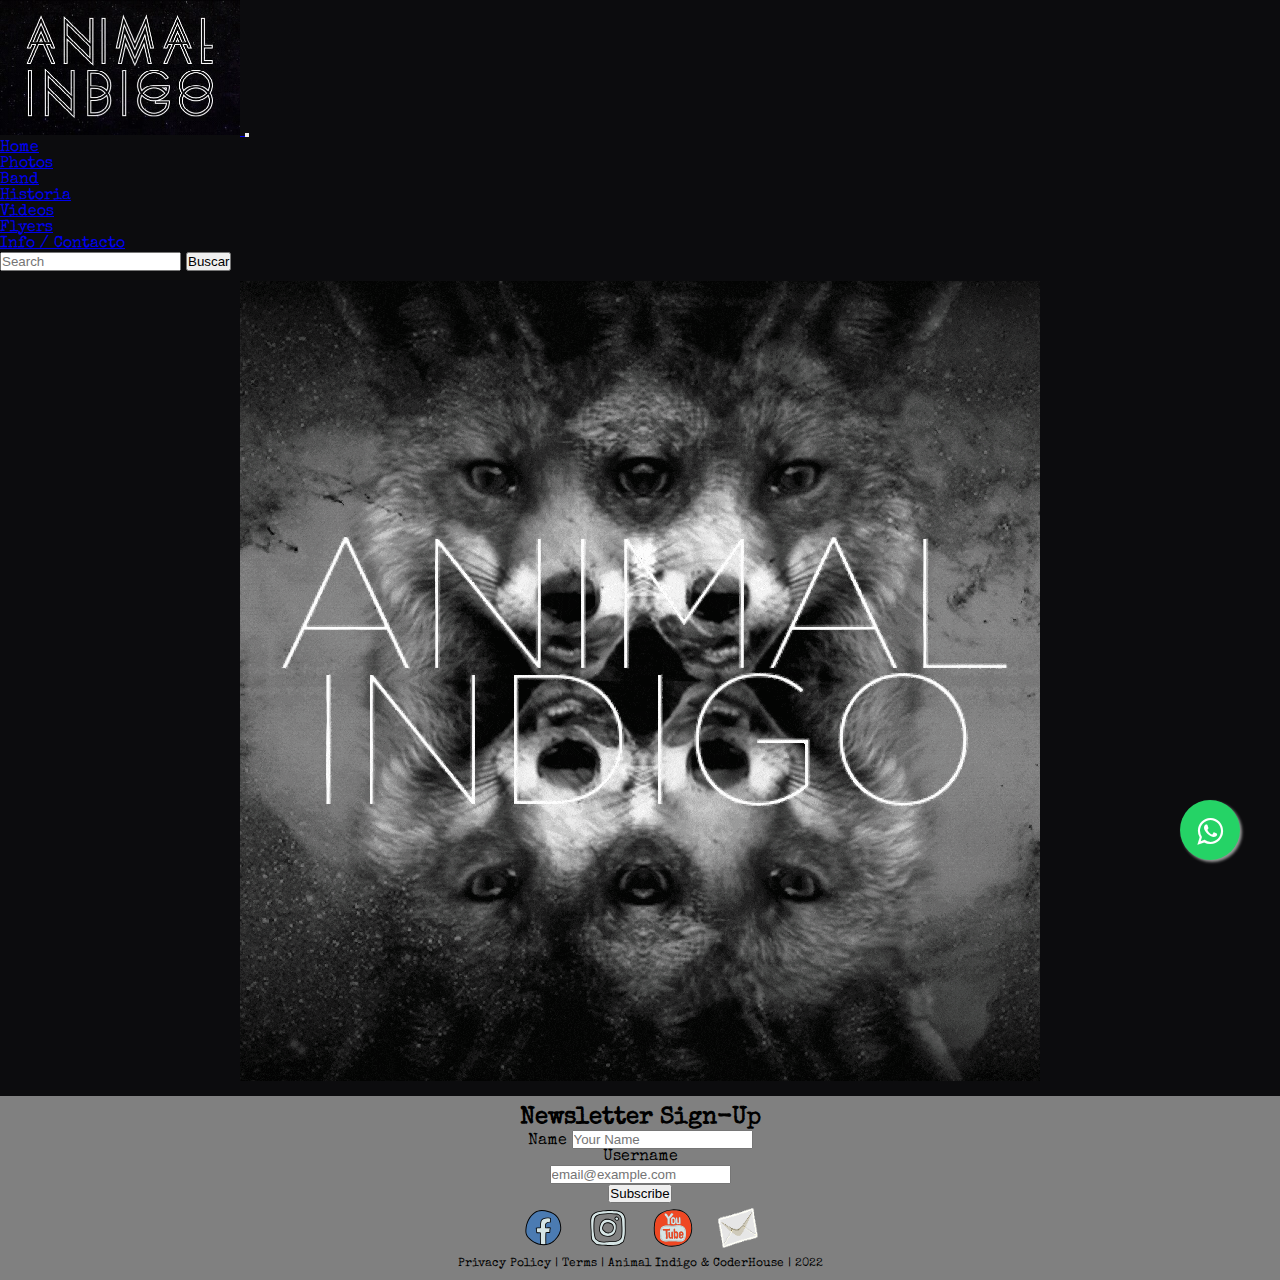
<file: index.html>
<!DOCTYPE html>
<html lang="en">
<!--HEAD-->
<!--HEAD: Se modificó el font style-->
<!--HEAD: Se cambió el título, y se agregaron los meta datos, keywords, descripción y autor-->

<head>
    <meta charset="UTF-8">
    <meta http-equiv="X-UA-Compatible" content="IE=edge">
    <meta name="viewport" content="width=device-width, initial-scale=1.0">
    <title>Animal Indigo - Official Website</title>
    <meta name="description"
        content="Página oficial de Animal Indigo, banda de covers de Rock en formato acústico y/o eléctrico">
    <meta name="keywords" content="Animal Indigo, banda, rock, covers, acústico, eléctrico, música">
    <meta name="author" content="Angel Ortiz">

    <!--ENLACE STYLES BOOTSTRAP-->

    <link href="https://cdn.jsdelivr.net/npm/bootstrap@5.1.3/dist/css/bootstrap.min.css" rel="stylesheet"
        integrity="sha384-1BmE4kWBq78iYhFldvKuhfTAU6auU8tT94WrHftjDbrCEXSU1oBoqyl2QvZ6jIW3" crossorigin="anonymous">
    <link rel="shortcut icon" href="img/music-note.png" type="image/x-icon">
    <link rel="stylesheet" href="css/main.css">
    <link rel="preconnect" href="https://fonts.googleapis.com">
    <link rel="preconnect" href="https://fonts.gstatic.com" crossorigin>
    <link href="https://fonts.googleapis.com/css2?family=Special+Elite&display=swap" rel="stylesheet">
</head>
<!--FIN HEAD-->

<!--BODY: Dentro se encuentra el nav, main y el footer realizados con Bootstrap-->

<body>
    <nav class="navbar navbar-expand-lg navbar-dark">
        <div class="container-fluid">
            <a class="navbar-brand" href="index.html">
                <img src="img/Animal - Logoletra.jpg" alt="Logo Banda">
            </a>
            <button class="navbar-toggler" type="button" data-bs-toggle="collapse"
                data-bs-target="#navbarSupportedContent" aria-controls="navbarSupportedContent" aria-expanded="false"
                aria-label="Toggle navigation">
                <span class="navbar-toggler-icon"></span>
            </button>
            <div class="collapse navbar-collapse" id="navbarSupportedContent">
                <ul class="navbar-nav me-auto mb-6 mb-lg-0">
                    <li class="nav-item">
                        <a class="nav-link active" aria-current="page" href="index.html">Home</a>
                    </li>
                    <li class="nav-item">
                        <a class="nav-link" href="pages/photos.html">Photos</a>
                    </li>
                    <li class="nav-item">
                        <a class="nav-link" href="pages/band.html">Band</a>
                    </li>
                    <li class="nav-item">
                        <a class="nav-link" href="pages/historia.html">Historia</a>
                    </li>
                    <li class="nav-item">
                        <a class="nav-link" href="pages/videos.html">Videos</a>
                    </li>
                    <li class="nav-item">
                        <a class="nav-link" href="pages/flyers.html">Flyers</a>
                    </li>
                    <li class="nav-item">
                        <a class="nav-link" href="pages/info.html">Info / Contacto</a>
                    </li>
                </ul>
                <form class="d-flex">
                    <input class="form-control me-2" type="search" placeholder="Search" aria-label="Search">
                    <button class="btn btn-danger btn-sm btn btn-outline-light" type="submit">Buscar</button>
                </form>
            </div>
        </div>
    </nav>
    <main>
        <div class="container">
            <img src="img/Flyer-animado_zorro_01 (V2).gif" class="img-fluid" alt="animal zorro animado">
        </div>
        <link rel="stylesheet" crossorigin="anonymous"
            href="https://maxcdn.bootstrapcdn.com/font-awesome/4.5.0/css/font-awesome.min.css">
        <a href="https://api.whatsapp.com/send?phone=123456789&text=Hola! Sean bienvenidos!" class="float"
            target="_blank">
            <i class="fa fa-whatsapp my-float"></i>
        </a>
    </main>
    <footer class="footer">
        <h2 class="newsletter">Newsletter Sign-Up</h2>
        <form class="row gy-2 gx-3 align-items-center justify-content-center">
            <div class="col-auto">
                <label class="visually-hidden" for="autoSizingInput">Name</label>
                <input type="text" class="form-control form-control-sm" id="autoSizingInput" placeholder="Your Name">
            </div>
            <div class="col-auto">
                <label class="visually-hidden" for="autoSizingInputGroup">Username</label>
                <div class="input-group">
                    <input type="email" class="form-control form-control-sm" id="autoSizingInputGroup"
                        placeholder="email@example.com">
                </div>
            </div>
            <div class="col-auto">
                <button type="submit" class="btn btn-danger btn-sm btn btn-outline-light">Subscribe</button>
            </div>
        </form>
        <ul class="footer__links">
            <li class="footer__elemento"><a class="footer__link" target="_blank"
                    href="https://es-la.facebook.com/Animalindigo/"><img class="footer__socialimg"
                        src="img/facebook.svg" alt="Facebook"></a></li>
            <li class="footer__elemento"><a class="footer__link" target="_blank"
                    href="https://www.instagram.com/animalindigo/"><img class="footer__socialimg"
                        src="img/instagram.svg" alt="Instagram"></a></li>
            <li class="footer__elemento"><a class="footer__link" target="_blank"
                    href="https://www.youtube.com/channel/UCSKrVyE_alXn_3HyojirOpA"><img class="footer__socialimg"
                        src="img/youtube.svg" alt="Youtube"></a></li>
            <li class="footer__elemento"><a class="footer__link" target="_blank"
                    href="https://mail.google.com/mail/"><img class="footer__socialimg" src="img/envelope.svg"
                        alt="Mail"></a></li>
        </ul>
        <p class="footer__creditosyterminos">Privacy Policy | Terms | Animal Indigo & CoderHouse | 2022</p>
    </footer>
    <!--Enlace SCRIPT BOOTSTRAP-->
    <script src="https://cdn.jsdelivr.net/npm/@popperjs/core@2.10.2/dist/umd/popper.min.js"
        integrity="sha384-7+zCNj/IqJ95wo16oMtfsKbZ9ccEh31eOz1HGyDuCQ6wgnyJNSYdrPa03rtR1zdB"
        crossorigin="anonymous"></script>
    <script src="https://cdn.jsdelivr.net/npm/bootstrap@5.1.3/dist/js/bootstrap.min.js"
        integrity="sha384-QJHtvGhmr9XOIpI6YVutG+2QOK9T+ZnN4kzFN1RtK3zEFEIsxhlmWl5/YESvpZ13"
        crossorigin="anonymous"></script>
</body>
<!--FIN BODY-->

</html>
</file>
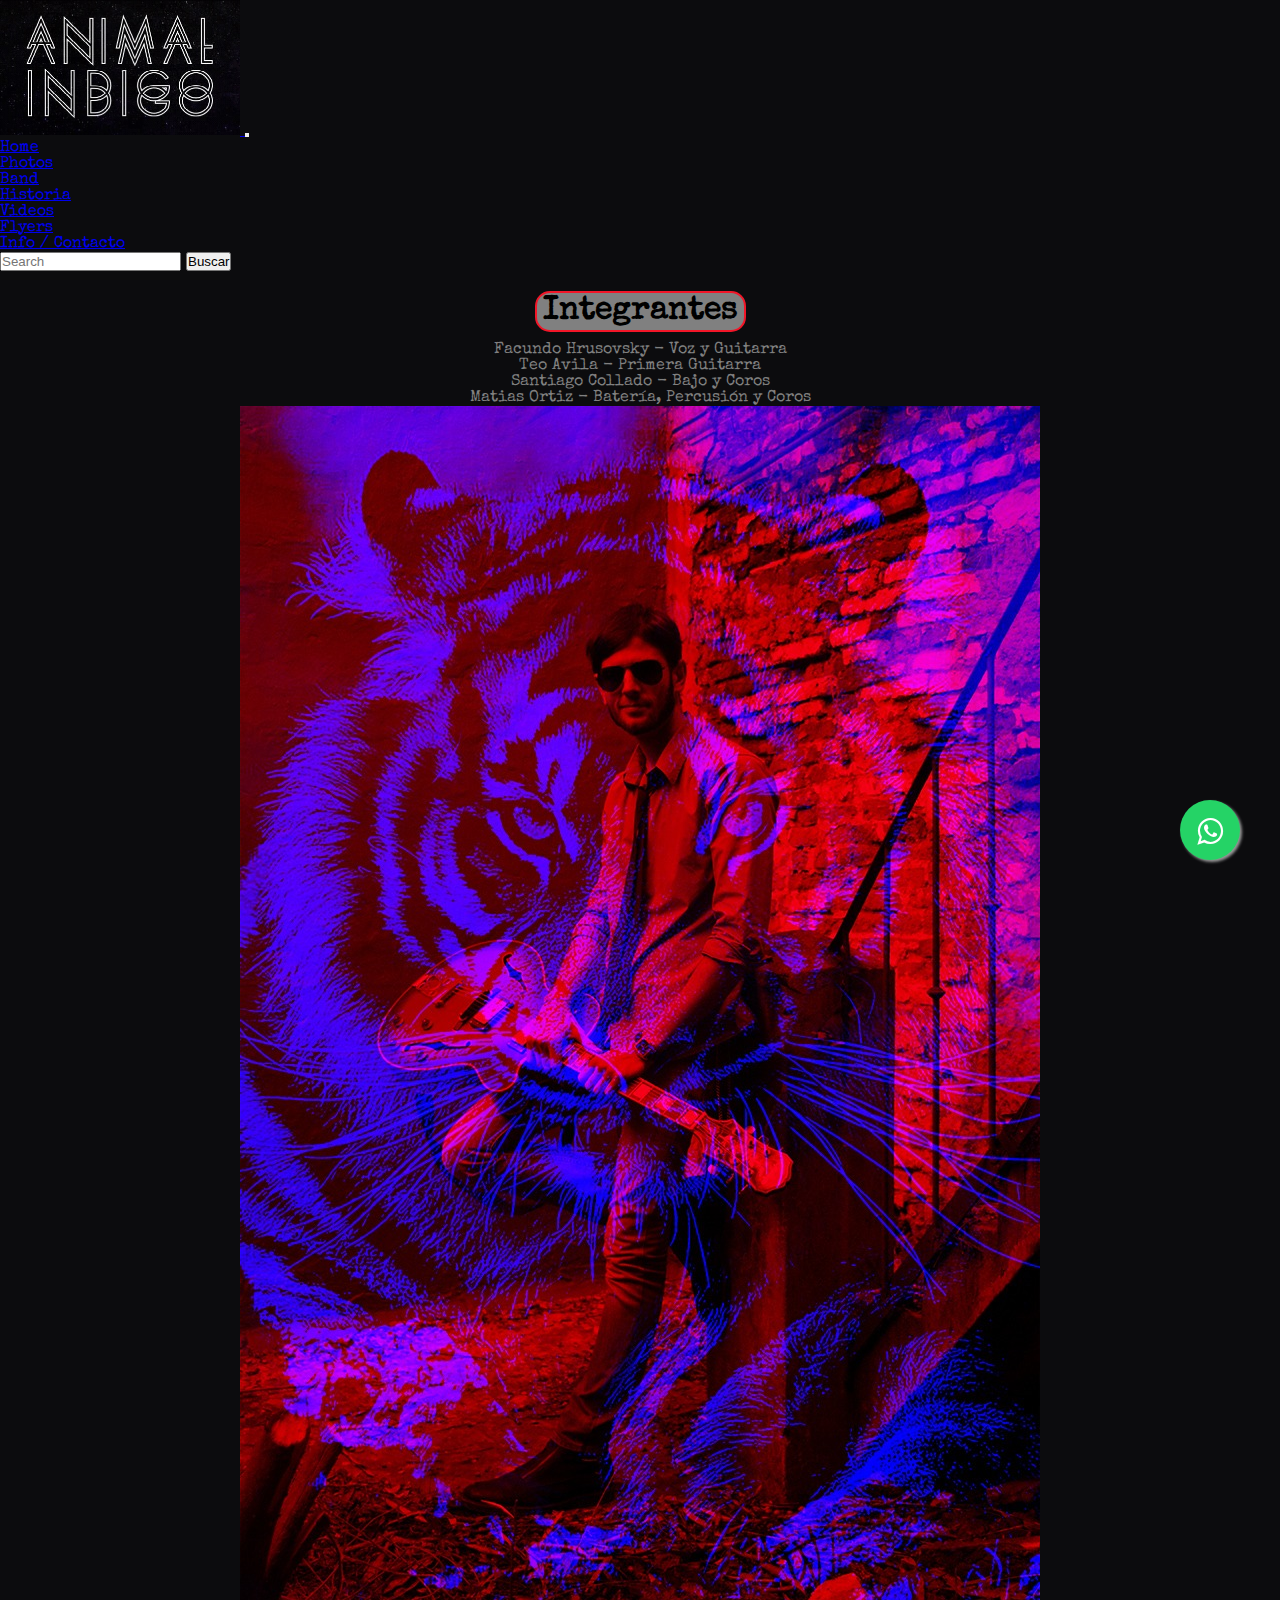
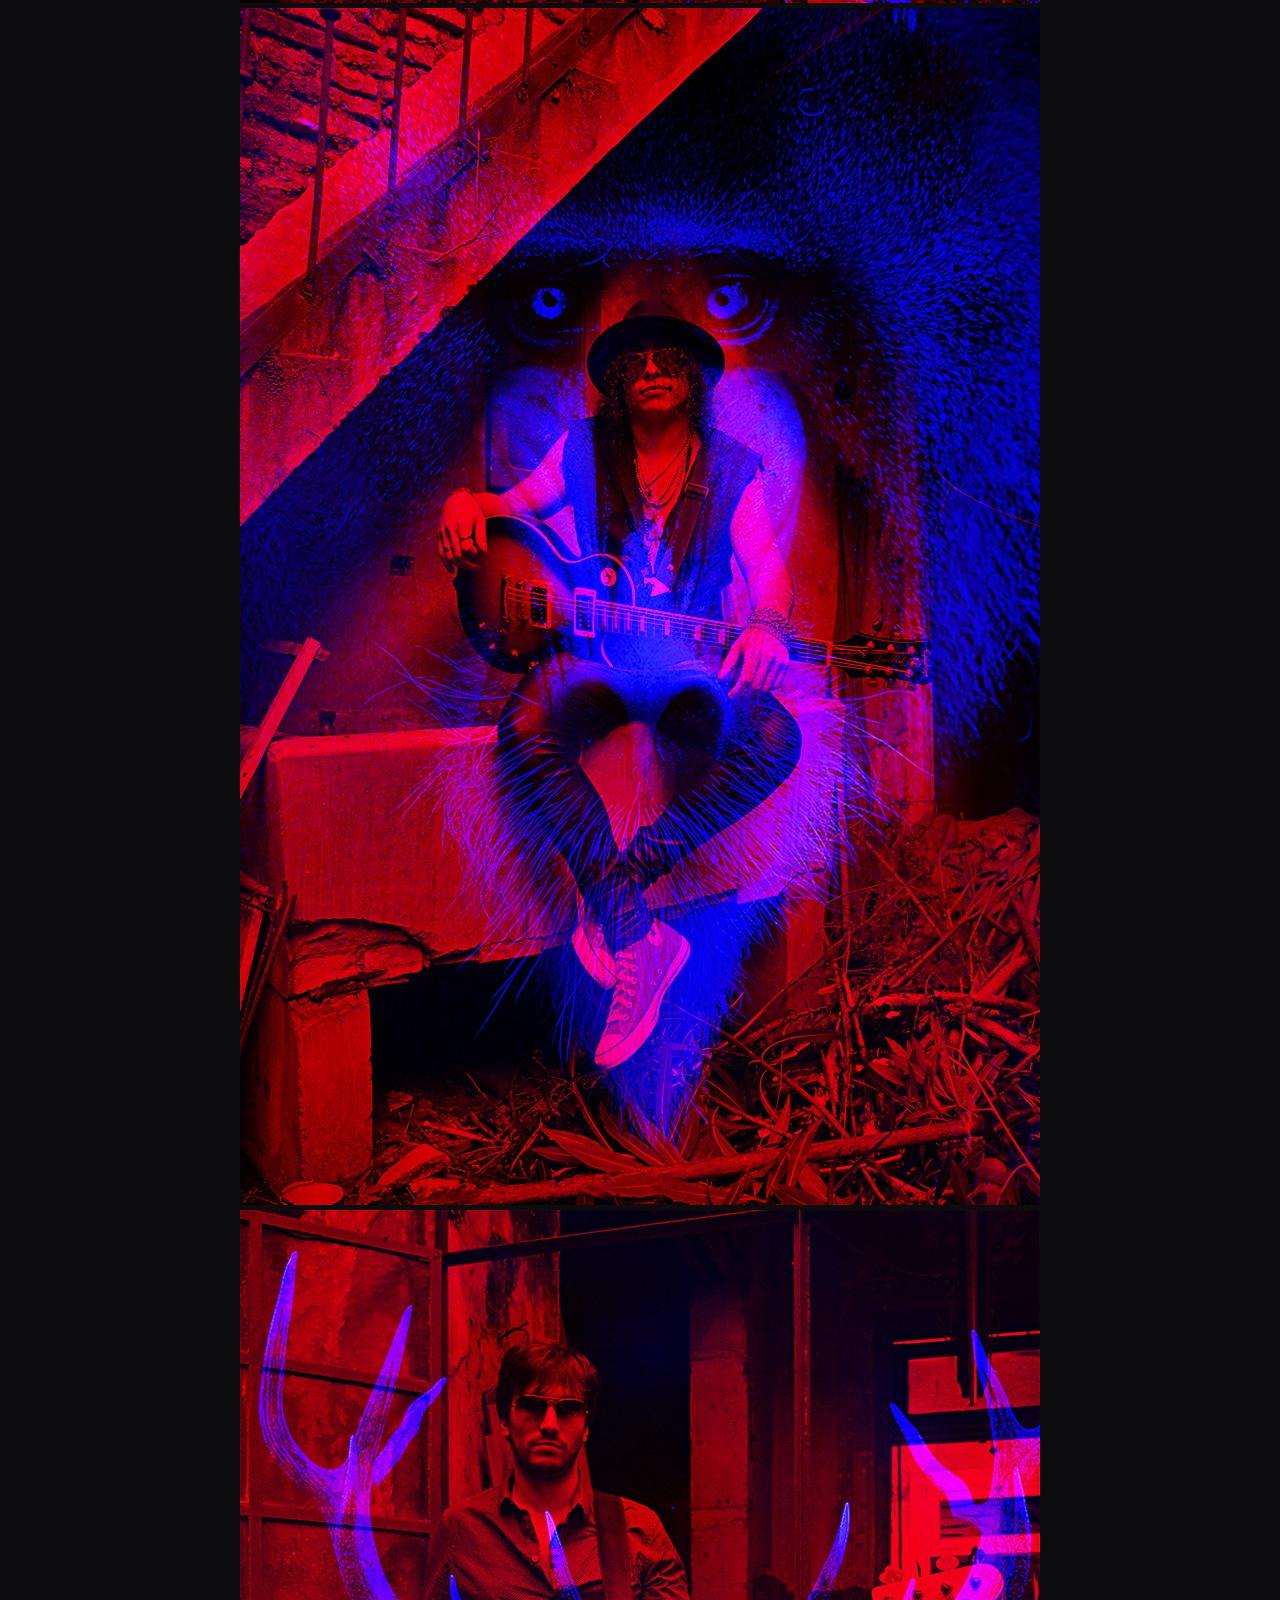
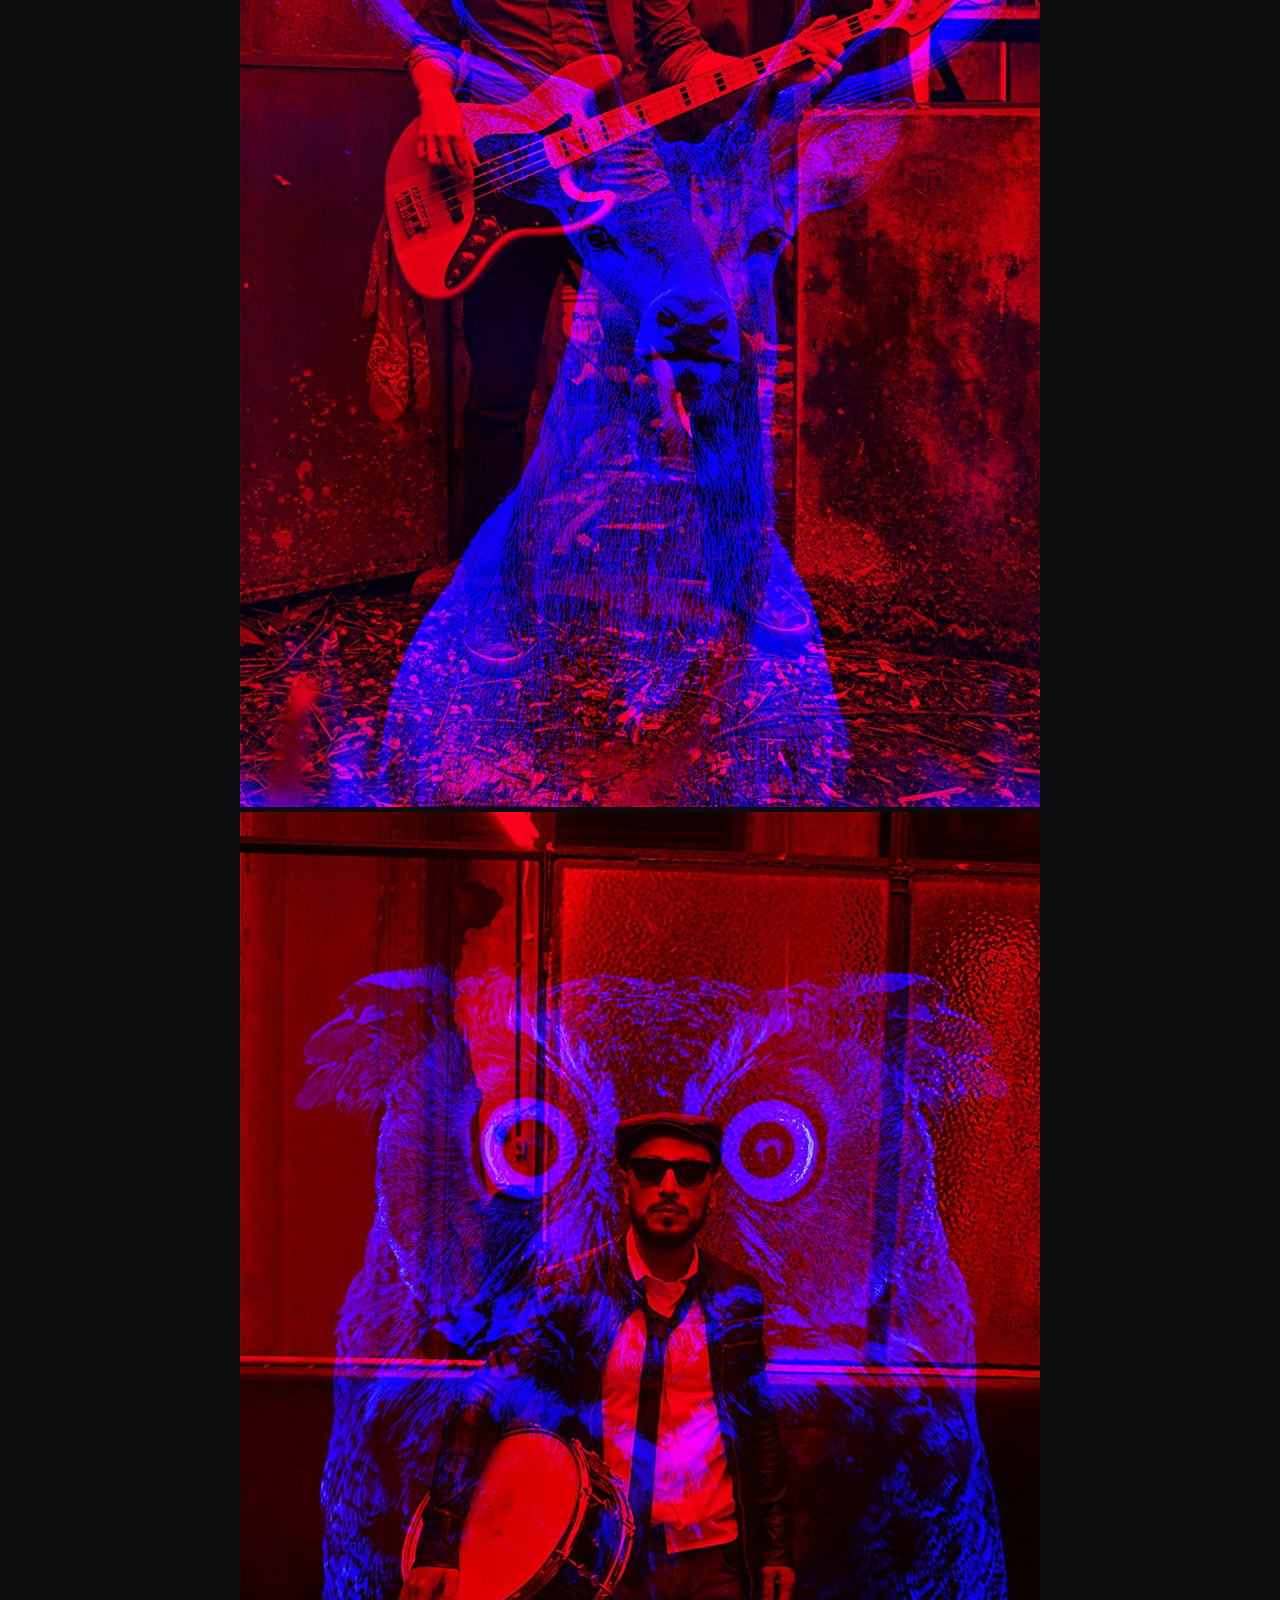
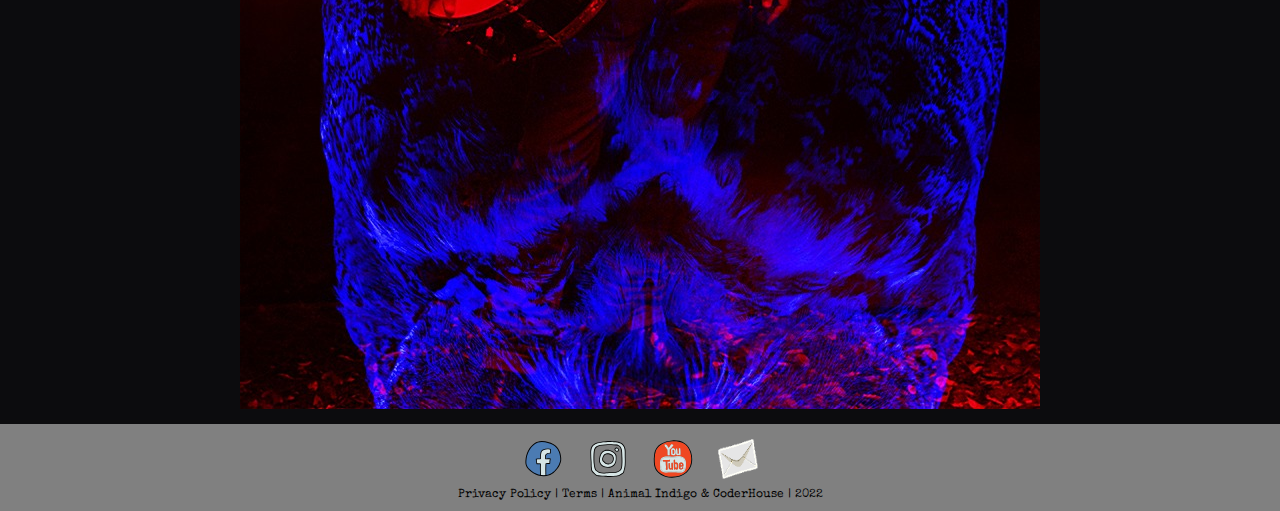
<file: pages/band.html>
<!DOCTYPE html>
<html lang="en">
<!--HEAD-->
<!--HEAD: Se modificó el font style-->
<!--HEAD: Se cambió el título, tamaño y se agregaron los meta datos, keywords, descripción y autor-->

<head>
    <meta charset="UTF-8">
    <meta http-equiv="X-UA-Compatible" content="IE=edge">
    <meta name="viewport" content="width=device-width, initial-scale=1.0">
    <title>Band - Animal Indigo</title>
    <meta name="description" content="Integrantes Banda Animal Indigo">
    <meta name="keywords" content="Animal Indigo, formación, integrantes, banda, rock, covers, acústico, eléctrico, música">
    <meta name="author" content="Angel Ortiz">

    <!--ENLACE STYLES BOOTSTRAP-->

    <link href="https://cdn.jsdelivr.net/npm/bootstrap@5.1.3/dist/css/bootstrap.min.css" rel="stylesheet"
        integrity="sha384-1BmE4kWBq78iYhFldvKuhfTAU6auU8tT94WrHftjDbrCEXSU1oBoqyl2QvZ6jIW3" crossorigin="anonymous">
    <link rel="shortcut icon" href="../img/music-note.png" type="image/x-icon">
    <link rel="stylesheet" href="../css/main.css">
    <link rel="preconnect" href="https://fonts.googleapis.com">
    <link rel="preconnect" href="https://fonts.gstatic.com" crossorigin>
    <link href="https://fonts.googleapis.com/css2?family=Special+Elite&display=swap" rel="stylesheet">
</head>
<!--FIN HEAD-->
<!--BODY: Dentro contiene el nav, main (con sección de los integrantes e imágenes de los mismos) y el footer realizados con Bootstrap-->

<body>
    <nav class="navbar navbar-expand-lg navbar-dark">
        <div class="container-fluid">
            <a class="navbar-brand" href="../index.html">
                <img src="../img/Animal - Logoletra.jpg" alt="Logo Banda">
            </a>
            <button class="navbar-toggler" type="button" data-bs-toggle="collapse"
                data-bs-target="#navbarSupportedContent" aria-controls="navbarSupportedContent" aria-expanded="false"
                aria-label="Toggle navigation">
                <span class="navbar-toggler-icon"></span>
            </button>
            <div class="collapse navbar-collapse" id="navbarSupportedContent">
                <ul class="navbar-nav me-auto mb-6 mb-lg-0">
                    <li class="nav-item">
                        <a class="nav-link" href="../index.html">Home</a>
                    </li>
                    <li class="nav-item">
                        <a class="nav-link" href="../pages/photos.html">Photos</a>
                    </li>
                    <li class="nav-item">
                        <a class="nav-link active" aria-current="page" href="../pages/band.html">Band</a>
                    </li>
                    <li class="nav-item">
                        <a class="nav-link" href="../pages/historia.html">Historia</a>
                    </li>
                    <li class="nav-item">
                        <a class="nav-link" href="../pages/videos.html">Videos</a>
                    </li>
                    <li class="nav-item">
                        <a class="nav-link" href="../pages/flyers.html">Flyers</a>
                    </li>
                    <li class="nav-item">
                        <a class="nav-link" href="../pages/info.html">Info / Contacto</a>
                    </li>
                </ul>
                <form class="d-flex">
                    <input class="form-control me-2" type="search" placeholder="Search" aria-label="Search">
                    <button class="btn btn-danger btn-sm btn btn-outline-light" type="submit">Buscar</button>
                </form>
            </div>
        </div>
    </nav>
    <main>
        <section id="band" class="container">
            <h1>Integrantes</h1>
            <ul class="h5listaintegrantes">
                <li>Facundo Hrusovsky - Voz y Guitarra</li>
                <li>Teo Avila - Primera Guitarra</li>
                <li>Santiago Collado - Bajo y Coros</li>
                <li>Matias Ortiz - Batería, Percusión y Coros</li>
            </ul>
            <div class="row">
                <div class="col-lg-6 col-md-8 col-sm-12">
                    <img src="../img/gallery/Facu.jpg" class="img-thumbnail" alt="Cantante Facu">
                </div>
                <div class="col-lg-6 col-md-8 col-sm-12">
                    <img src="../img/gallery/Teo.jpg" class="img-thumbnail" alt="Guitarrista Teo">
                </div>
                <div class="col-lg-6 col-md-8 col-sm-12">
                    <img src="../img/gallery/Santi.jpg" class="img-thumbnail" alt="Bajista Santi">
                </div>
                <div class="col-lg-6 col-md-8 col-sm-12">
                    <img src="../img/gallery/Mati.jpg" class="img-thumbnail" alt="Baterista Mati">
                </div>
            </div>
        </section>
        <link rel="stylesheet" href="https://maxcdn.bootstrapcdn.com/font-awesome/4.5.0/css/font-awesome.min.css">
        <a href="https://api.whatsapp.com/send?phone=123456789&text=Hola! Sean bienvenidos!" class="float"
            target="_blank">
            <i class="fa fa-whatsapp my-float"></i>
        </a>
    </main>
    <footer class="footer">
        <ul class="footer__links">
            <li class="footer__elemento"><a class="footer__link" target="_blank"
                    href="https://es-la.facebook.com/Animalindigo/"><img class="footer__socialimg"
                        src="../img/facebook.svg" alt="Facebook"></a></li>
            <li class="footer__elemento"><a class="footer__link" target="_blank"
                    href="https://www.instagram.com/animalindigo/"><img class="footer__socialimg"
                        src="../img/instagram.svg" alt="Instagram"></a></li>
            <li class="footer__elemento"><a class="footer__link" target="_blank"
                    href="https://www.youtube.com/channel/UCSKrVyE_alXn_3HyojirOpA"><img class="footer__socialimg"
                        src="../img/youtube.svg" alt="Youtube"></a></li>
            <li class="footer__elemento"><a class="footer__link" target="_blank"
                    href="https://mail.google.com/mail/"><img class="footer__socialimg" src="../img/envelope.svg"
                        alt="Mail"></a></li>
        </ul>
        <p class="footer__creditosyterminos">Privacy Policy | Terms | Animal Indigo & CoderHouse | 2022</p>
    </footer>
    <!--Enlace SCRIPT BOOTSTRAP-->
    <script src="https://cdn.jsdelivr.net/npm/@popperjs/core@2.10.2/dist/umd/popper.min.js"
        integrity="sha384-7+zCNj/IqJ95wo16oMtfsKbZ9ccEh31eOz1HGyDuCQ6wgnyJNSYdrPa03rtR1zdB"
        crossorigin="anonymous"></script>
    <script src="https://cdn.jsdelivr.net/npm/bootstrap@5.1.3/dist/js/bootstrap.min.js"
        integrity="sha384-QJHtvGhmr9XOIpI6YVutG+2QOK9T+ZnN4kzFN1RtK3zEFEIsxhlmWl5/YESvpZ13"
        crossorigin="anonymous"></script>
</body>
<!--FIN BODY-->

</html>
</file>
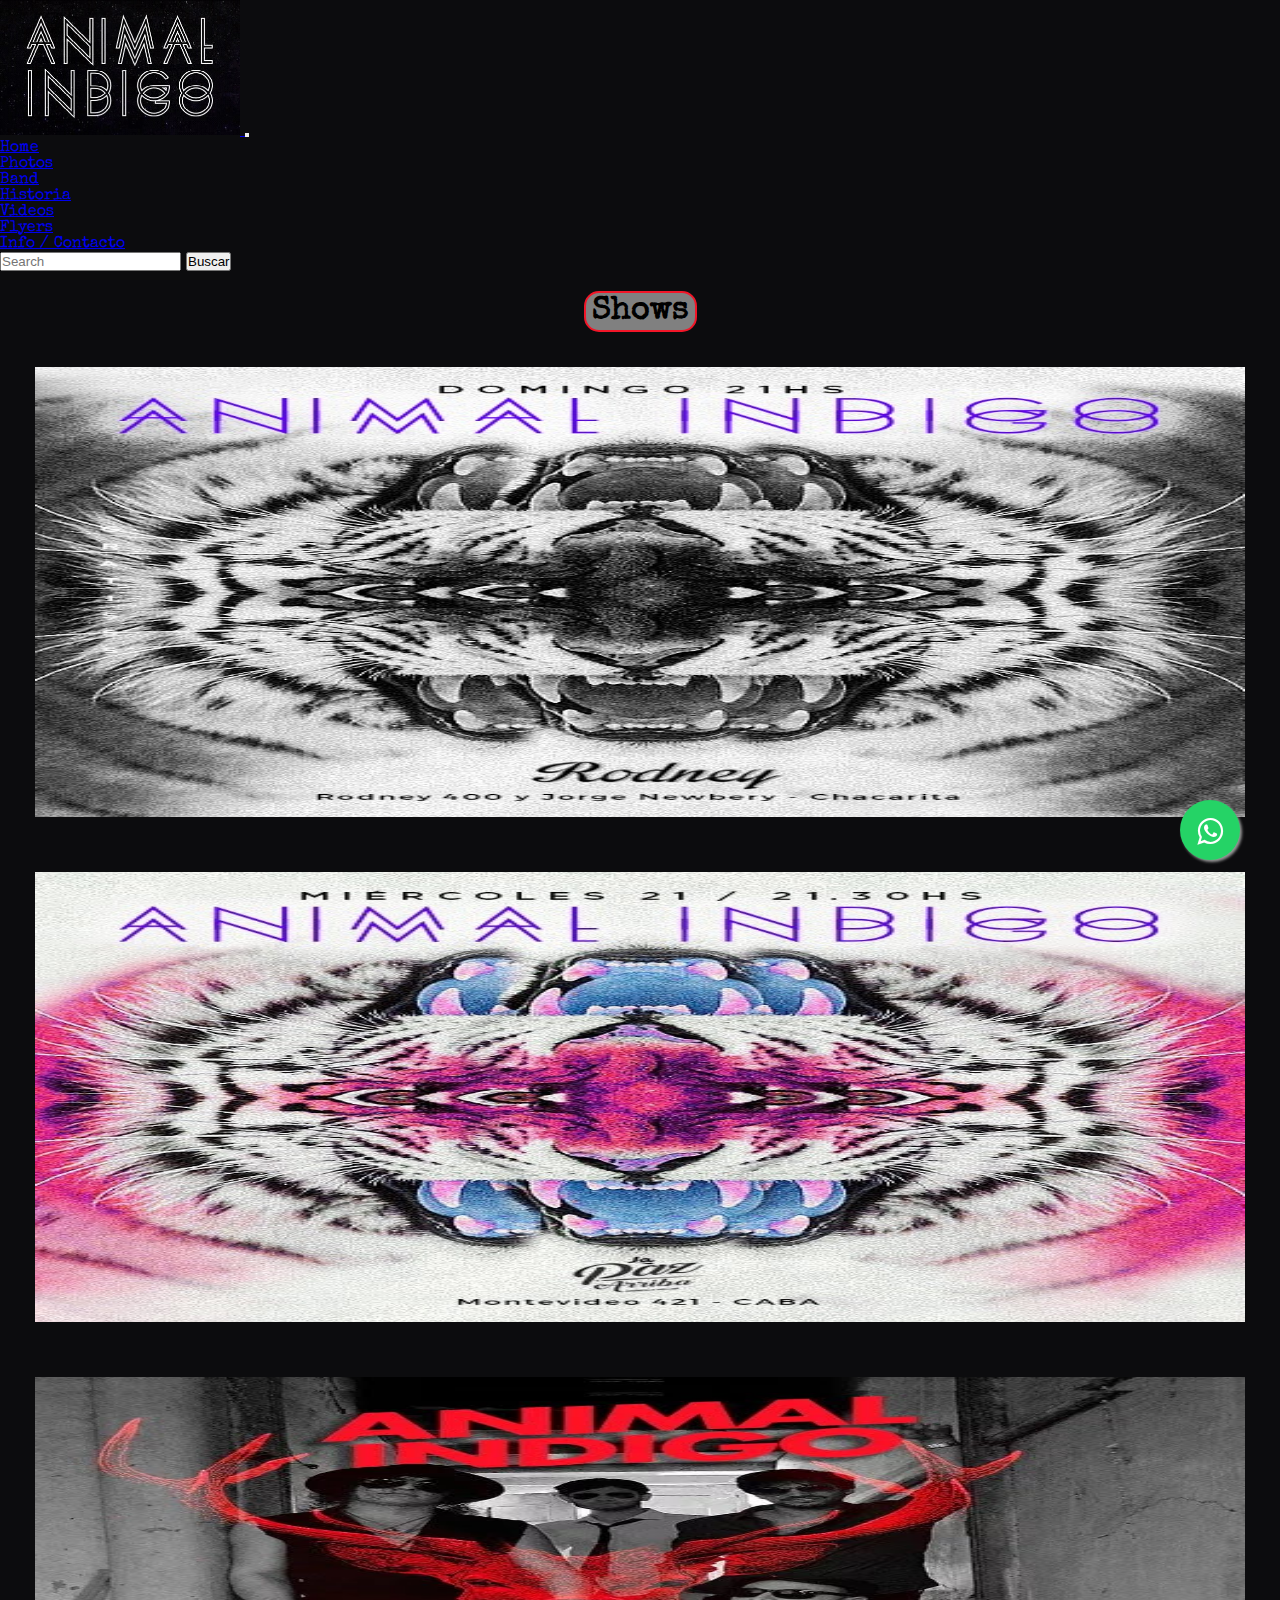
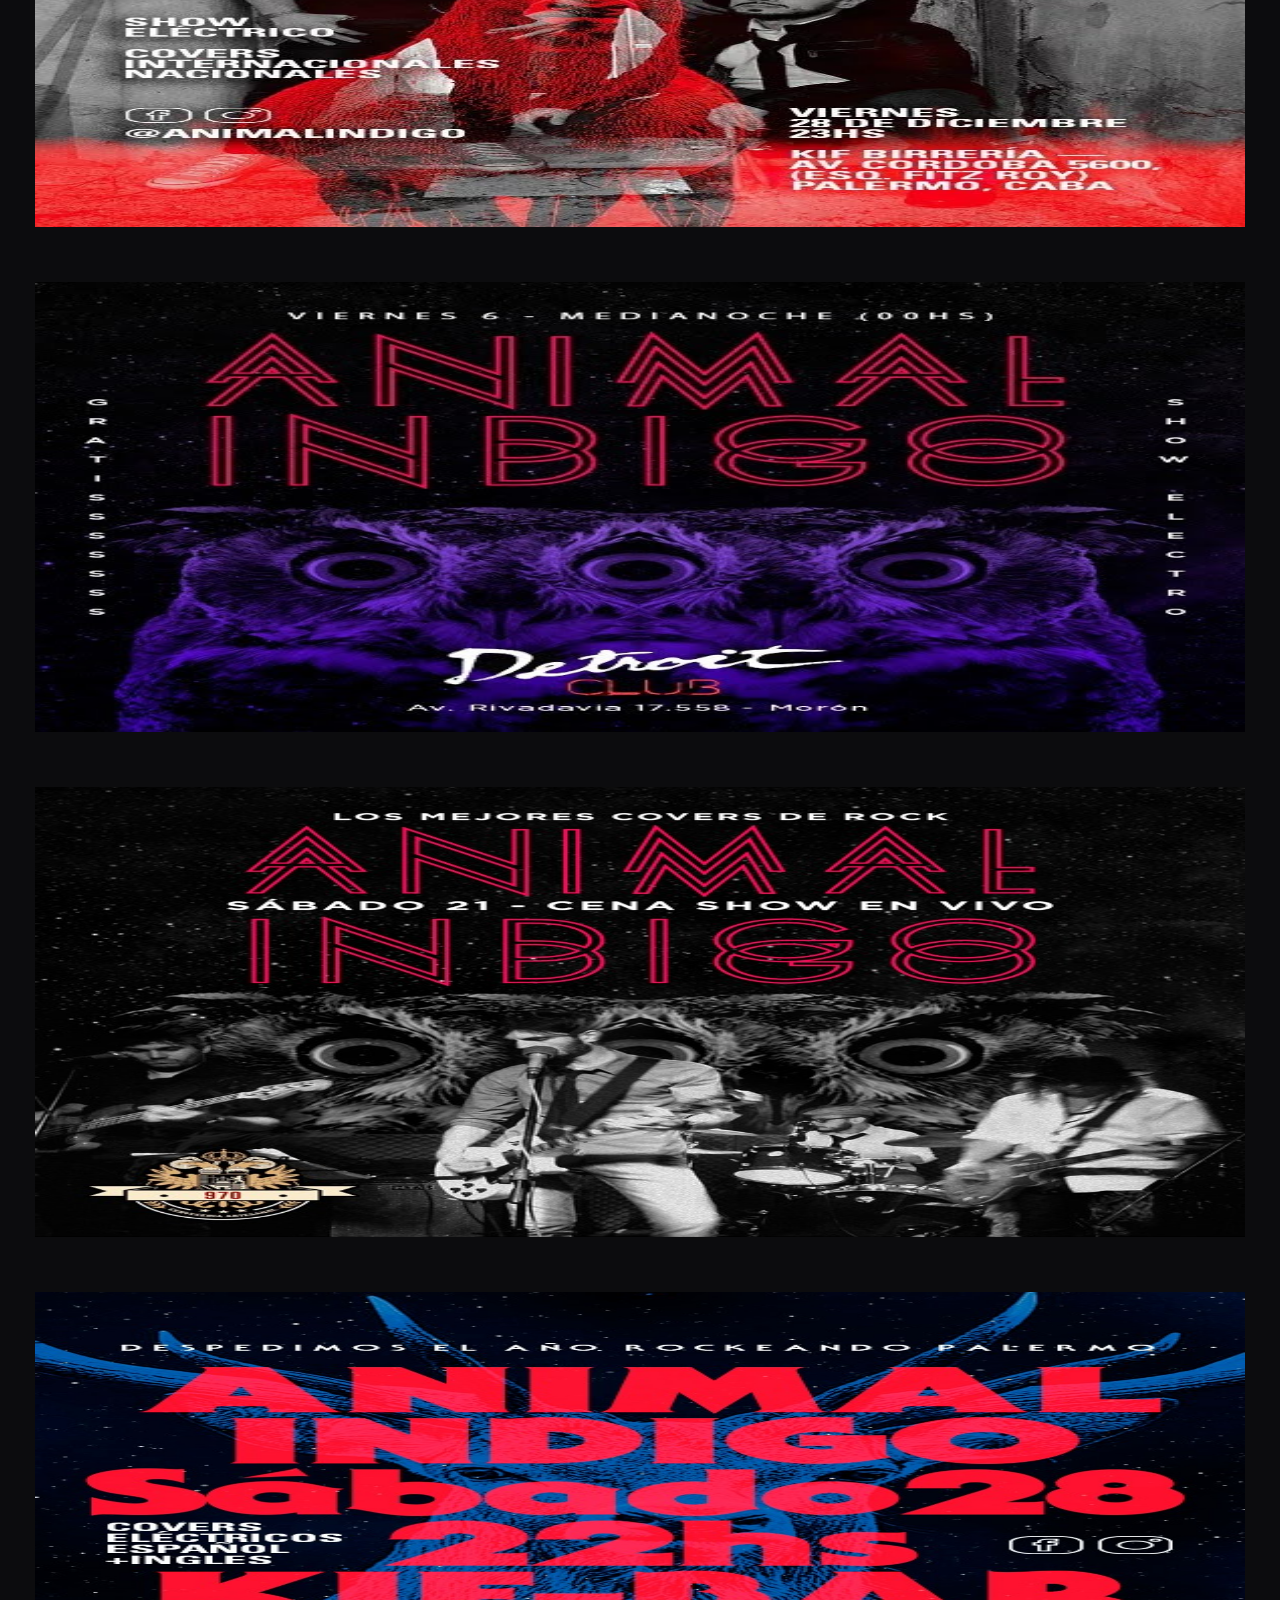
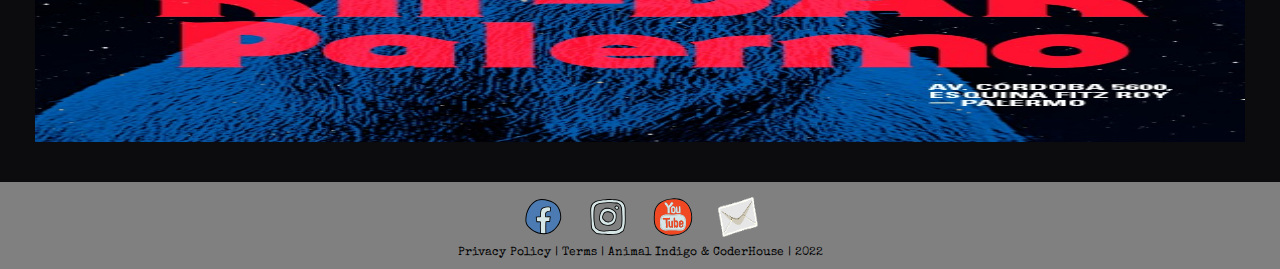
<file: pages/flyers.html>
<!DOCTYPE html>
<html lang="en">
<!--HEAD-->
<!--HEAD: Se modificó el font style-->
<!--HEAD: Se cambió el título, tamaño y se agregaron los meta datos, keywords, descripción y autor-->

<head>
    <meta charset="UTF-8">
    <meta http-equiv="X-UA-Compatible" content="IE=edge">
    <meta name="viewport" content="width=device-width, initial-scale=1.0">
    <title>Flyers - Animal Indigo</title>
    <meta name="description" content="Flyers de Fechas Banda Animal Indigo">
    <meta name="keywords"
        content="Animal Indigo, flyer, fechas, shows, banda, rock, covers, acústico, eléctrico, música">
    <meta name="author" content="Angel Ortiz">

    <!--ENLACE STYLES BOOTSTRAP-->

    <link href="https://cdn.jsdelivr.net/npm/bootstrap@5.1.3/dist/css/bootstrap.min.css" rel="stylesheet"
        integrity="sha384-1BmE4kWBq78iYhFldvKuhfTAU6auU8tT94WrHftjDbrCEXSU1oBoqyl2QvZ6jIW3" crossorigin="anonymous">
    <link rel="shortcut icon" href="../img/music-note.png" type="image/x-icon">
    <link rel="stylesheet" href="../css/main.css">
    <link rel="preconnect" href="https://fonts.googleapis.com">
    <link rel="preconnect" href="https://fonts.gstatic.com" crossorigin>
    <link href="https://fonts.googleapis.com/css2?family=Special+Elite&display=swap" rel="stylesheet">
</head>
<!--FIN HEAD-->
<!--BODY: Dentro contiene el nav, main (con sección de los integrantes e imágenes de los mismos) y el footer realizados con Bootstrap-->

<body>
    <nav class="navbar navbar-expand-lg navbar-dark">
        <div class="container-fluid">
            <a class="navbar-brand" href="../index.html">
                <img src="../img/Animal - Logoletra.jpg" alt="Logo Banda">
            </a>
            <button class="navbar-toggler" type="button" data-bs-toggle="collapse"
                data-bs-target="#navbarSupportedContent" aria-controls="navbarSupportedContent" aria-expanded="false"
                aria-label="Toggle navigation">
                <span class="navbar-toggler-icon"></span>
            </button>
            <div class="collapse navbar-collapse" id="navbarSupportedContent">
                <ul class="navbar-nav me-auto mb-6 mb-lg-0">
                    <li class="nav-item">
                        <a class="nav-link" href="../index.html">Home</a>
                    </li>
                    <li class="nav-item">
                        <a class="nav-link" href="../pages/photos.html">Photos</a>
                    </li>
                    <li class="nav-item">
                        <a class="nav-link" aria-current="page" href="../pages/band.html">Band</a>
                    </li>
                    <li class="nav-item">
                        <a class="nav-link" href="../pages/historia.html">Historia</a>
                    </li>
                    <li class="nav-item">
                        <a class="nav-link" href="../pages/videos.html">Videos</a>
                    </li>
                    <li class="nav-item">
                        <a class="nav-link active" href="../pages/flyers.html">Flyers</a>
                    </li>
                    <li class="nav-item">
                        <a class="nav-link" href="../pages/info.html">Info / Contacto</a>
                    </li>
                </ul>
                <form class="d-flex">
                    <input class="form-control me-2" type="search" placeholder="Search" aria-label="Search">
                    <button class="btn btn-danger btn-sm btn btn-outline-light" type="submit">Buscar</button>
                </form>
            </div>
        </div>
    </nav>
    <main>
        <section id="flyers" class="container">
            <h1>Shows</h1>
            <div class="row">
                <div class="col-lg-4 col-md-6 col-sm-12">
                    <img src="../img/gallery/Flyer 1.jpg" class="img" alt="Flyer1 - Show Chacarita CABA">
                </div>
                <div class="col-lg-4 col-md-6 col-sm-12">
                    <img src="../img/gallery/Flyer 2.jpg" class="img" alt="Flyer2 - Show Centro CABA">
                </div>
                <div class="col-lg-4 col-md-6 col-sm-12">
                    <img src="../img/gallery/Flyer 3.jpg" class="img" alt="Flyer3 - Show Palermo CABA">
                </div>
                <div class="col-lg-4 col-md-6 col-sm-12">
                    <img src="../img/gallery/Flyer 4.jpg" class="img" alt="Flyer4 - Show Morón BS AS">
                </div>
                <div class="col-lg-4 col-md-6 col-sm-12">
                    <img src="../img/gallery/Flyer 5.jpg" class="img" alt="Flyer5 - Show Ramos Mejia BS AS">
                </div>
                <div class="col-lg-4 col-md-6 col-sm-12">
                    <img src="../img/gallery/Flyer 6.jpg" class="img" alt="Flyer6 - Show Palermo CABA">
                </div>
            </div>
        </section>
        <link rel="stylesheet" href="https://maxcdn.bootstrapcdn.com/font-awesome/4.5.0/css/font-awesome.min.css">
        <a href="https://api.whatsapp.com/send?phone=123456789&text=Hola! Sean bienvenidos!" class="float"
            target="_blank">
            <i class="fa fa-whatsapp my-float"></i>
        </a>
    </main>
    <footer class="footer">
        <ul class="footer__links">
            <li class="footer__elemento"><a class="footer__link" target="_blank"
                    href="https://es-la.facebook.com/Animalindigo/"><img class="footer__socialimg"
                        src="../img/facebook.svg" alt="Facebook"></a></li>
            <li class="footer__elemento"><a class="footer__link" target="_blank"
                    href="https://www.instagram.com/animalindigo/"><img class="footer__socialimg"
                        src="../img/instagram.svg" alt="Instagram"></a></li>
            <li class="footer__elemento"><a class="footer__link" target="_blank"
                    href="https://www.youtube.com/channel/UCSKrVyE_alXn_3HyojirOpA"><img class="footer__socialimg"
                        src="../img/youtube.svg" alt="Youtube"></a></li>
            <li class="footer__elemento"><a class="footer__link" target="_blank"
                    href="https://mail.google.com/mail/"><img class="footer__socialimg" src="../img/envelope.svg"
                        alt="Mail"></a></li>
        </ul>
        <p class="footer__creditosyterminos">Privacy Policy | Terms | Animal Indigo & CoderHouse | 2022</p>
    </footer>
    <!--Enlace SCRIPT BOOTSTRAP-->
    <script src="https://cdn.jsdelivr.net/npm/@popperjs/core@2.10.2/dist/umd/popper.min.js"
        integrity="sha384-7+zCNj/IqJ95wo16oMtfsKbZ9ccEh31eOz1HGyDuCQ6wgnyJNSYdrPa03rtR1zdB"
        crossorigin="anonymous"></script>
    <script src="https://cdn.jsdelivr.net/npm/bootstrap@5.1.3/dist/js/bootstrap.min.js"
        integrity="sha384-QJHtvGhmr9XOIpI6YVutG+2QOK9T+ZnN4kzFN1RtK3zEFEIsxhlmWl5/YESvpZ13"
        crossorigin="anonymous"></script>
</body>
<!--FIN BODY-->

</html>
</file>
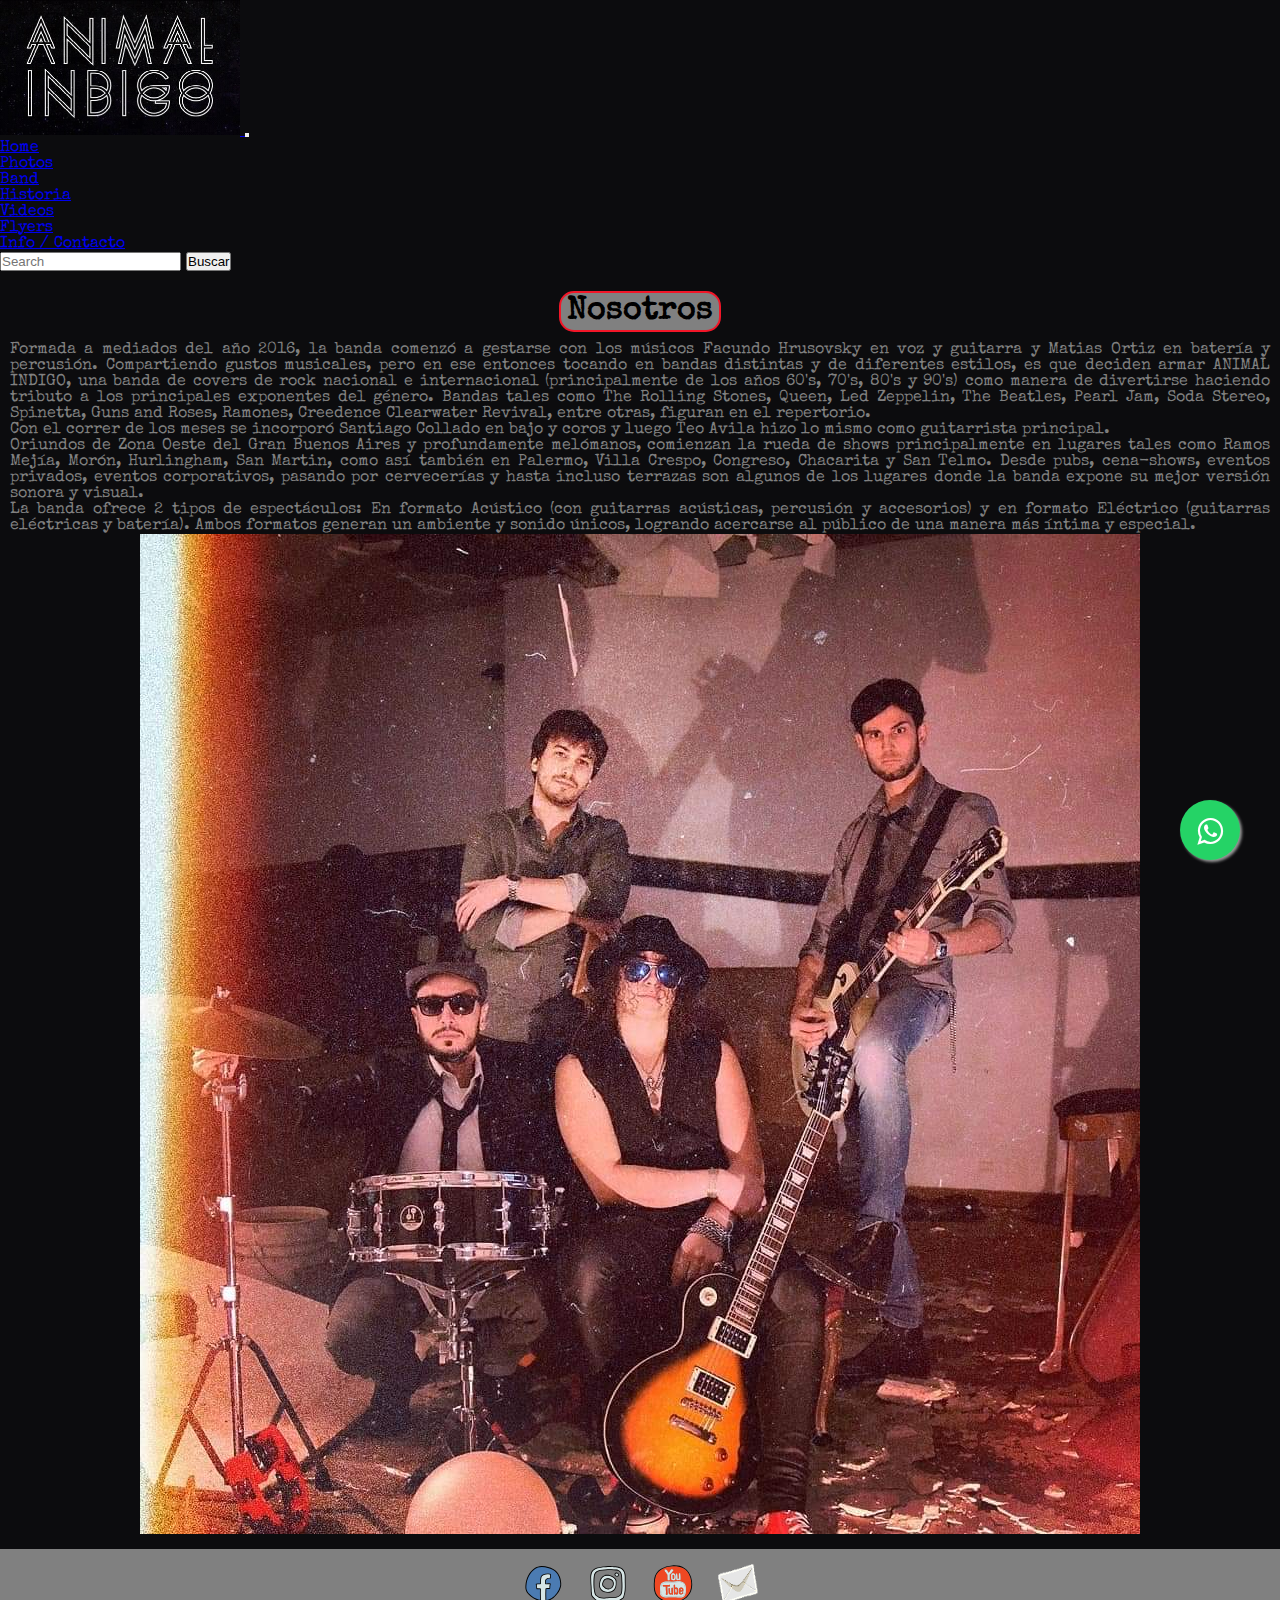
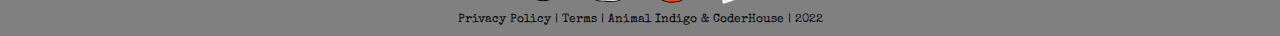
<file: pages/historia.html>
<!DOCTYPE html>
<html lang="en">
<!--HEAD-->
<!--HEAD: Se modificó el font style-->
<!--HEAD: Se cambió el título, tamaño y se agregaron los meta datos, keywords, descripción y autor-->

<head>
    <meta charset="UTF-8">
    <meta http-equiv="X-UA-Compatible" content="IE=edge">
    <meta name="viewport" content="width=device-width, initial-scale=1.0">
    <title>Sobre Nosotros - Animal Indigo</title>
    <meta name="description" content="Origen Banda Animal Indigo">
    <meta name="keywords" content="Animal Indigo, origen, banda, inicios, rock, covers, acústico, eléctrico, música">
    <meta name="author" content="Angel Ortiz">

    <!--ENLACE STYLES BOOTSTRAP-->

    <link href="https://cdn.jsdelivr.net/npm/bootstrap@5.1.3/dist/css/bootstrap.min.css" rel="stylesheet"
        integrity="sha384-1BmE4kWBq78iYhFldvKuhfTAU6auU8tT94WrHftjDbrCEXSU1oBoqyl2QvZ6jIW3" crossorigin="anonymous">
    <link rel="shortcut icon" href="../img/music-note.png" type="image/x-icon">
    <link rel="stylesheet" href="../css/main.css">
    <link rel="preconnect" href="https://fonts.googleapis.com">
<link rel="preconnect" href="https://fonts.gstatic.com" crossorigin>
<link href="https://fonts.googleapis.com/css2?family=Special+Elite&display=swap" rel="stylesheet">
</head>
<!--FIN HEAD-->
<!--BODY: Dentro contiene el nav, main (con sección de los integrantes e imágenes de los mismos) y el footer realizados con Bootstrap-->

<body>
    <nav class="navbar navbar-expand-lg navbar-dark">
        <div class="container-fluid">
            <a class="navbar-brand" href="../index.html">
                <img src="../img/Animal - Logoletra.jpg" alt="Logo Banda">
            </a>
            <button class="navbar-toggler" type="button" data-bs-toggle="collapse"
                data-bs-target="#navbarSupportedContent" aria-controls="navbarSupportedContent" aria-expanded="false"
                aria-label="Toggle navigation">
                <span class="navbar-toggler-icon"></span>
            </button>
            <div class="collapse navbar-collapse" id="navbarSupportedContent">
                <ul class="navbar-nav me-auto mb-6 mb-lg-0">
                    <li class="nav-item">
                        <a class="nav-link" href="../index.html">Home</a>
                    </li>
                    <li class="nav-item">
                        <a class="nav-link" href="../pages/photos.html">Photos</a>
                    </li>
                    <li class="nav-item">
                        <a class="nav-link" aria-current="page" href="../pages/band.html">Band</a>
                    </li>
                    <li class="nav-item">
                        <a class="nav-link active" href="../pages/historia.html">Historia</a>
                    </li>
                    <li class="nav-item">
                        <a class="nav-link" href="../pages/videos.html">Videos</a>
                    </li>
                    <li class="nav-item">
                        <a class="nav-link" href="../pages/flyers.html">Flyers</a>
                    </li>
                    <li class="nav-item">
                        <a class="nav-link" href="../pages/info.html">Info / Contacto</a>
                    </li>
                </ul>
                <form class="d-flex">
                    <input class="form-control me-2" type="search" placeholder="Search" aria-label="Search">
                    <button class="btn btn-danger btn-sm btn btn-outline-light" type="submit">Buscar</button>
                </form>
            </div>
        </div>
    </nav>
    <main>
        <section>
            <h1>Nosotros</h1>
                <p class="h5informacionnosotros"> Formada a mediados del año 2016, la banda comenzó a gestarse
                con los músicos Facundo Hrusovsky en voz y guitarra y Matias Ortiz en batería y percusión. Compartiendo
                gustos musicales, pero en ese entonces tocando en bandas distintas y de diferentes estilos, es que
                deciden armar ANIMAL INDIGO, una banda de covers de rock nacional e internacional (principalmente de los años 60's, 70's, 80's y 90's)
                como manera de divertirse haciendo tributo a los principales exponentes del género. Bandas tales como
                The Rolling Stones, Queen, Led Zeppelin, The Beatles, Pearl Jam, Soda Stereo, Spinetta, Guns and Roses,
                Ramones, Creedence Clearwater Revival, entre otras, figuran en el repertorio.
                </p>
                <p class="h5informacionnosotros">
                Con el correr de los meses se incorporó Santiago Collado en bajo y coros y luego Teo Avila hizo lo mismo
                como guitarrista principal.
                </p>
                <p class="h5informacionnosotros">
                Oriundos de Zona Oeste del Gran Buenos Aires y profundamente melómanos, comienzan la rueda de shows
                principalmente en lugares tales como Ramos Mejía, Morón, Hurlingham, San Martin, como así también en
                Palermo, Villa Crespo, Congreso, Chacarita y San Telmo. Desde pubs, cena-shows, eventos privados,
                eventos corporativos, pasando por cervecerías y hasta incluso terrazas son algunos de los lugares donde
                la banda expone su mejor versión sonora y visual.
                </p>
                <p class="h5informacionnosotros">
                La banda ofrece 2 tipos de espectáculos: En formato Acústico (con guitarras acústicas, percusión y
                accesorios) y en formato Eléctrico (guitarras eléctricas y batería). Ambos formatos generan un ambiente
                y sonido únicos, logrando acercarse al público de una manera más íntima y especial.
                </p>
            <div class="text-center">
                <img src="../img/gallery/8.jpg" class="img-fluid" alt="Nosotros Integrantes completos">
            </div>

        </section>

        <link rel="stylesheet" href="https://maxcdn.bootstrapcdn.com/font-awesome/4.5.0/css/font-awesome.min.css">
        <a href="https://api.whatsapp.com/send?phone=123456789&text=Hola! Sean bienvenidos!" class="float"
            target="_blank">
            <i class="fa fa-whatsapp my-float"></i>
        </a>
    </main>
    <footer class="footer">
        <ul class="footer__links">
            <li class="footer__elemento"><a class="footer__link" target="_blank"
                    href="https://es-la.facebook.com/Animalindigo/"><img class="footer__socialimg"
                        src="../img/facebook.svg" alt="Facebook"></a></li>
            <li class="footer__elemento"><a class="footer__link" target="_blank"
                    href="https://www.instagram.com/animalindigo/"><img class="footer__socialimg"
                        src="../img/instagram.svg" alt="Instagram"></a></li>
            <li class="footer__elemento"><a class="footer__link" target="_blank"
                    href="https://www.youtube.com/channel/UCSKrVyE_alXn_3HyojirOpA"><img class="footer__socialimg"
                        src="../img/youtube.svg" alt="Youtube"></a></li>
            <li class="footer__elemento"><a class="footer__link" target="_blank"
                    href="https://mail.google.com/mail/"><img class="footer__socialimg" src="../img/envelope.svg"
                        alt="Mail"></a></li>
        </ul>
        <p class="footer__creditosyterminos">Privacy Policy | Terms | Animal Indigo & CoderHouse | 2022</p>
    </footer>
    <!--Enlace SCRIPT BOOTSTRAP-->
    <script src="https://cdn.jsdelivr.net/npm/@popperjs/core@2.10.2/dist/umd/popper.min.js"
        integrity="sha384-7+zCNj/IqJ95wo16oMtfsKbZ9ccEh31eOz1HGyDuCQ6wgnyJNSYdrPa03rtR1zdB"
        crossorigin="anonymous"></script>
    <script src="https://cdn.jsdelivr.net/npm/bootstrap@5.1.3/dist/js/bootstrap.min.js"
        integrity="sha384-QJHtvGhmr9XOIpI6YVutG+2QOK9T+ZnN4kzFN1RtK3zEFEIsxhlmWl5/YESvpZ13"
        crossorigin="anonymous"></script>
</body>
<!--FIN BODY-->

</html>
</file>
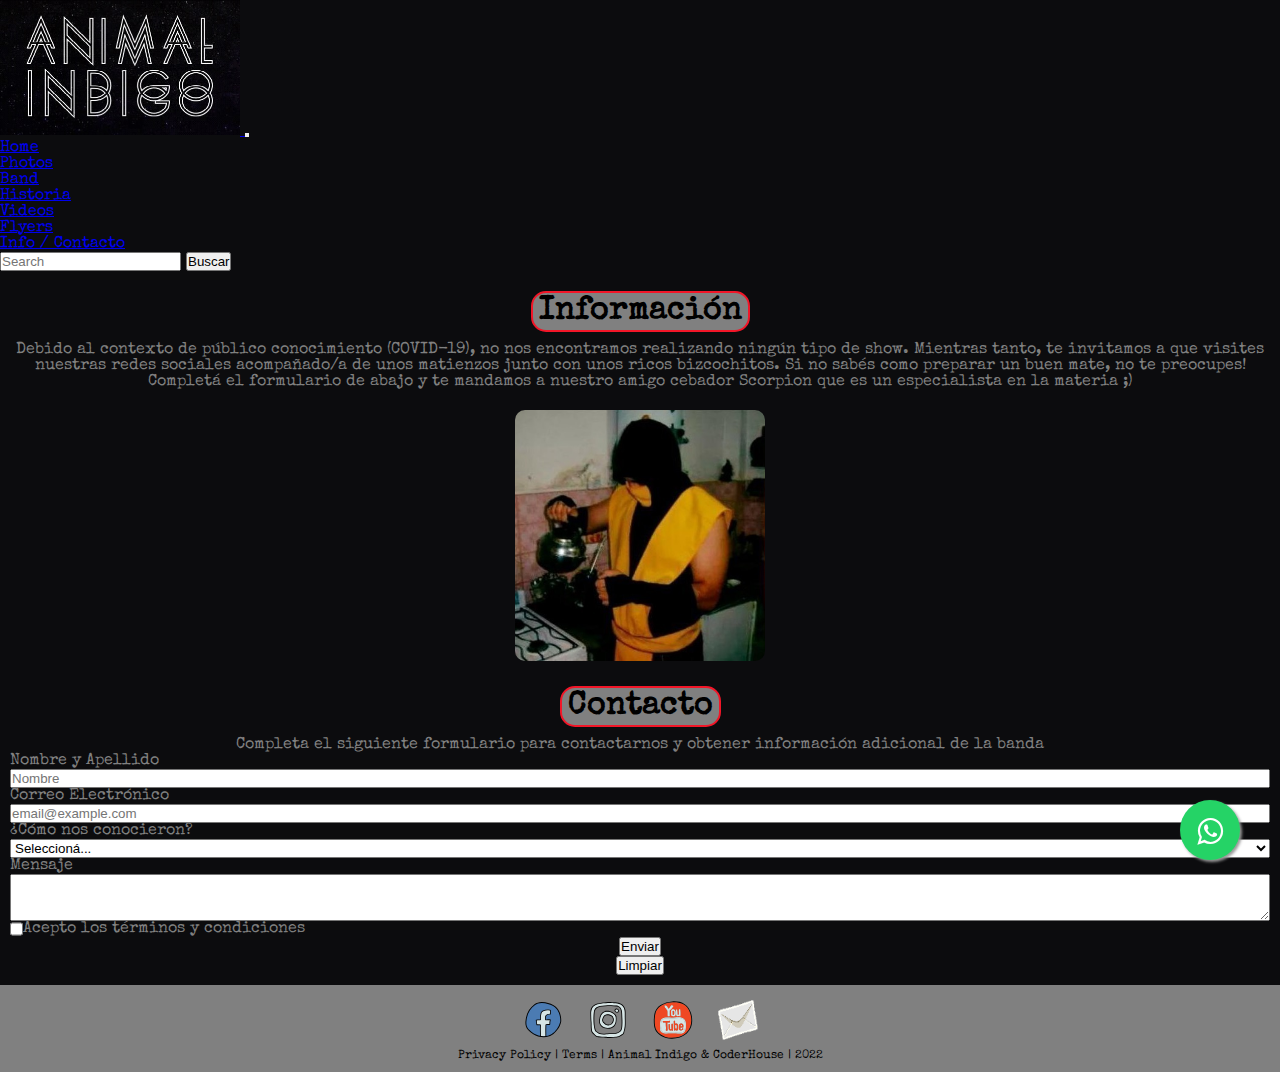
<file: pages/info.html>
<!DOCTYPE html>
<html lang="en">
<!--HEAD-->
<!--HEAD: Se modificó el font style-->
<!--HEAD: Se cambió el título, tamaño y se agregaron los meta datos, keywords, descripción y autor-->

<head>
    <meta charset="UTF-8">
    <meta http-equiv="X-UA-Compatible" content="IE=edge">
    <meta name="viewport" content="width=device-width, initial-scale=1.0">
    <title>Info / Contacto - Animal Indigo</title>
    <meta name="description" content="Información general y formulario para contactar a la Banda Animal Indigo">
    <meta name="keywords" content="Animal Indigo, contacto, información adicional, fechas, shows, banda, rock, covers, acústico, eléctrico, música">
    <meta name="author" content="Angel Ortiz">

    <!--ENLACE STYLES BOOTSTRAP y ENLACE STYLES CSS-->

    <link href="https://cdn.jsdelivr.net/npm/bootstrap@5.1.3/dist/css/bootstrap.min.css" rel="stylesheet"
        integrity="sha384-1BmE4kWBq78iYhFldvKuhfTAU6auU8tT94WrHftjDbrCEXSU1oBoqyl2QvZ6jIW3" crossorigin="anonymous">
    <link rel="shortcut icon" href="../img/music-note.png" type="image/x-icon">
    <link rel="stylesheet" href="../css/main.css">
    <link rel="preconnect" href="https://fonts.googleapis.com">
    <link rel="preconnect" href="https://fonts.gstatic.com" crossorigin>
    <link href="https://fonts.googleapis.com/css2?family=Special+Elite&display=swap" rel="stylesheet">
</head>
<!--FIN HEAD-->
<!--BODY: Dentro se encuentra el nav, main (con la sección de información y formulario de contacto) y el footer realizados con Bootstrap-->

<body>
    <nav class="navbar navbar-expand-lg navbar-dark">
        <div class="container-fluid">
            <a class="navbar-brand" href="../index.html">
                <img src="../img/Animal - Logoletra.jpg" alt="Logo Banda">
            </a>
            <button class="navbar-toggler" type="button" data-bs-toggle="collapse"
                data-bs-target="#navbarSupportedContent" aria-controls="navbarSupportedContent" aria-expanded="false"
                aria-label="Toggle navigation">
                <span class="navbar-toggler-icon"></span>
            </button>
            <div class="collapse navbar-collapse" id="navbarSupportedContent">
                <ul class="navbar-nav me-auto mb-6 mb-lg-0">
                    <li class="nav-item">
                        <a class="nav-link" href="../index.html">Home</a>
                    </li>
                    <li class="nav-item">
                        <a class="nav-link" href="../pages/photos.html">Photos</a>
                    </li>
                    <li class="nav-item">
                        <a class="nav-link" href="../pages/band.html">Band</a>
                    </li>
                    <li class="nav-item">
                        <a class="nav-link" href="../pages/historia.html">Historia</a>
                    </li>
                    <li class="nav-item">
                        <a class="nav-link" href="../pages/videos.html">Videos</a>
                    </li>
                    <li class="nav-item">
                        <a class="nav-link" href="../pages/flyers.html">Flyers</a>
                    </li>
                    <li class="nav-item">
                        <a class="nav-link active" aria-current="page" href="../pages/info.html">Info / Contacto</a>
                    </li>
                </ul>
                <form class="d-flex">
                    <input class="form-control me-2" type="search" placeholder="Search" aria-label="Search">
                    <button class="btn btn-danger btn-sm btn btn-outline-light" type="submit">Buscar</button>
                </form>
            </div>
        </div>
    </nav>
    <main>
        <section>
            <h1>Información</h1>
            <p class="h5informacionshows"> Debido al contexto de público conocimiento (COVID-19), no nos
                encontramos
                realizando ningún tipo de
                show. Mientras tanto, te invitamos a que visites nuestras redes sociales acompañado/a de unos
                matienzos
                junto con unos ricos bizcochitos. Si no sabés como preparar un buen mate, no te preocupes!
                Completá
                el
                formulario de abajo y te mandamos a nuestro amigo cebador Scorpion que es un especialista en la
                materia ;)
            </p>
            <div class="scorpion">
                <img class="info__scorpion" src="../img/Scorpioncebamate.jpg" alt="Scorpion te ceba un mate">
            </div>
        </section>
        <section>
            <h1>Contacto</h1>

            <p class="h5informacionshows"> Completa el siguiente formulario para contactarnos y obtener información
                adicional de la banda</p>

            <form class="row g-3">
                <div class="col-md-4 cajaflex">
                    <label for="Nombre y Apellido" class="form-label">Nombre y Apellido </label>
                    <input type="text" class="form-control form-control-sm" id="inputName4" placeholder="Nombre">
                </div>
                <div class="col-md-4 cajaflex">
                    <label for="Correo Electrónico" class="form-label">Correo Electrónico</label>
                    <input type="email" class="form-control form-control-sm" id="inputEmail4"
                        placeholder="email@example.com">
                </div>
                </div>
                <div class="col-md-4 cajaflex">
                    <label for="inputconocieron" class="form-label">¿Cómo nos conocieron?</label>
                    <select id="inputconocieron" class="form-select form-select-sm">
                        <option selected>Seleccioná...</option>
                        <option>Amigo/a</option>
                        <option>Redes Sociales</option>
                        <option>Nos viste tocar en vivo. ¿Dónde?</option>
                        <option>Solamente me interesa que Scorpion me cebe un mate</option>
                        <option>Otro</option>
                    </select>
                </div>
                <div class="col-md-8 cajaflex">
                    <label for="exampleFormControlTextarea1" class="form-label">Mensaje</label>
                    <textarea class="form-control" id="exampleFormControlTextarea1" rows="3"></textarea>
                </div>
                <div class="col-12">
                    <div class="form-check cajaflexrow">
                        <input class="form-check-input px-2" type="checkbox" id="gridCheck">
                        <label class="form-check-label px-2" for="gridCheck">
                            Acepto los términos y condiciones
                        </label>
                    </div>
                </div>
                <div class="col-md-1">
                    <button type="submit" class="btn btn-danger btn-sm btn btn-outline-light">Enviar</button>
                </div>
                <div class="col-md-1">
                    <button type="reset" class="btn btn-danger btn-sm btn btn-outline-light">Limpiar</button>
                </div>
            </form>
        </section>
        <link rel="stylesheet" href="https://maxcdn.bootstrapcdn.com/font-awesome/4.5.0/css/font-awesome.min.css">
        <a href="https://api.whatsapp.com/send?phone=123456789&text=Hola! Sean bienvenidos!" class="float"
            target="_blank">
            <i class="fa fa-whatsapp my-float"></i>
        </a>
    </main>
    <footer class="footer">
        <ul class="footer__links">
            <li class="footer__elemento"><a class="footer__link" target="_blank"
                    href="https://es-la.facebook.com/Animalindigo/"><img class="footer__socialimg"
                        src="../img/facebook.svg" alt="Facebook"></a></li>
            <li class="footer__elemento"><a class="footer__link" target="_blank"
                    href="https://www.instagram.com/animalindigo/"><img class="footer__socialimg"
                        src="../img/instagram.svg" alt="Instagram"></a></li>
            <li class="footer__elemento"><a class="footer__link" target="_blank"
                    href="https://www.youtube.com/channel/UCSKrVyE_alXn_3HyojirOpA"><img class="footer__socialimg"
                        src="../img/youtube.svg" alt="Youtube"></a></li>
            <li class="footer__elemento"><a class="footer__link" target="_blank"
                    href="https://mail.google.com/mail/"><img class="footer__socialimg" src="../img/envelope.svg"
                        alt="Mail"></a></li>
        </ul>
        <p class="footer__creditosyterminos">Privacy Policy | Terms | Animal Indigo & CoderHouse | 2022</p>
    </footer>
    <!--Enlace SCRIPT BOOTSTRAP-->
    <script src="https://cdn.jsdelivr.net/npm/@popperjs/core@2.10.2/dist/umd/popper.min.js"
        integrity="sha384-7+zCNj/IqJ95wo16oMtfsKbZ9ccEh31eOz1HGyDuCQ6wgnyJNSYdrPa03rtR1zdB"
        crossorigin="anonymous"></script>
    <script src="https://cdn.jsdelivr.net/npm/bootstrap@5.1.3/dist/js/bootstrap.min.js"
        integrity="sha384-QJHtvGhmr9XOIpI6YVutG+2QOK9T+ZnN4kzFN1RtK3zEFEIsxhlmWl5/YESvpZ13"
        crossorigin="anonymous"></script>
</body>
<!--FIN BODY-->

</html>
</file>
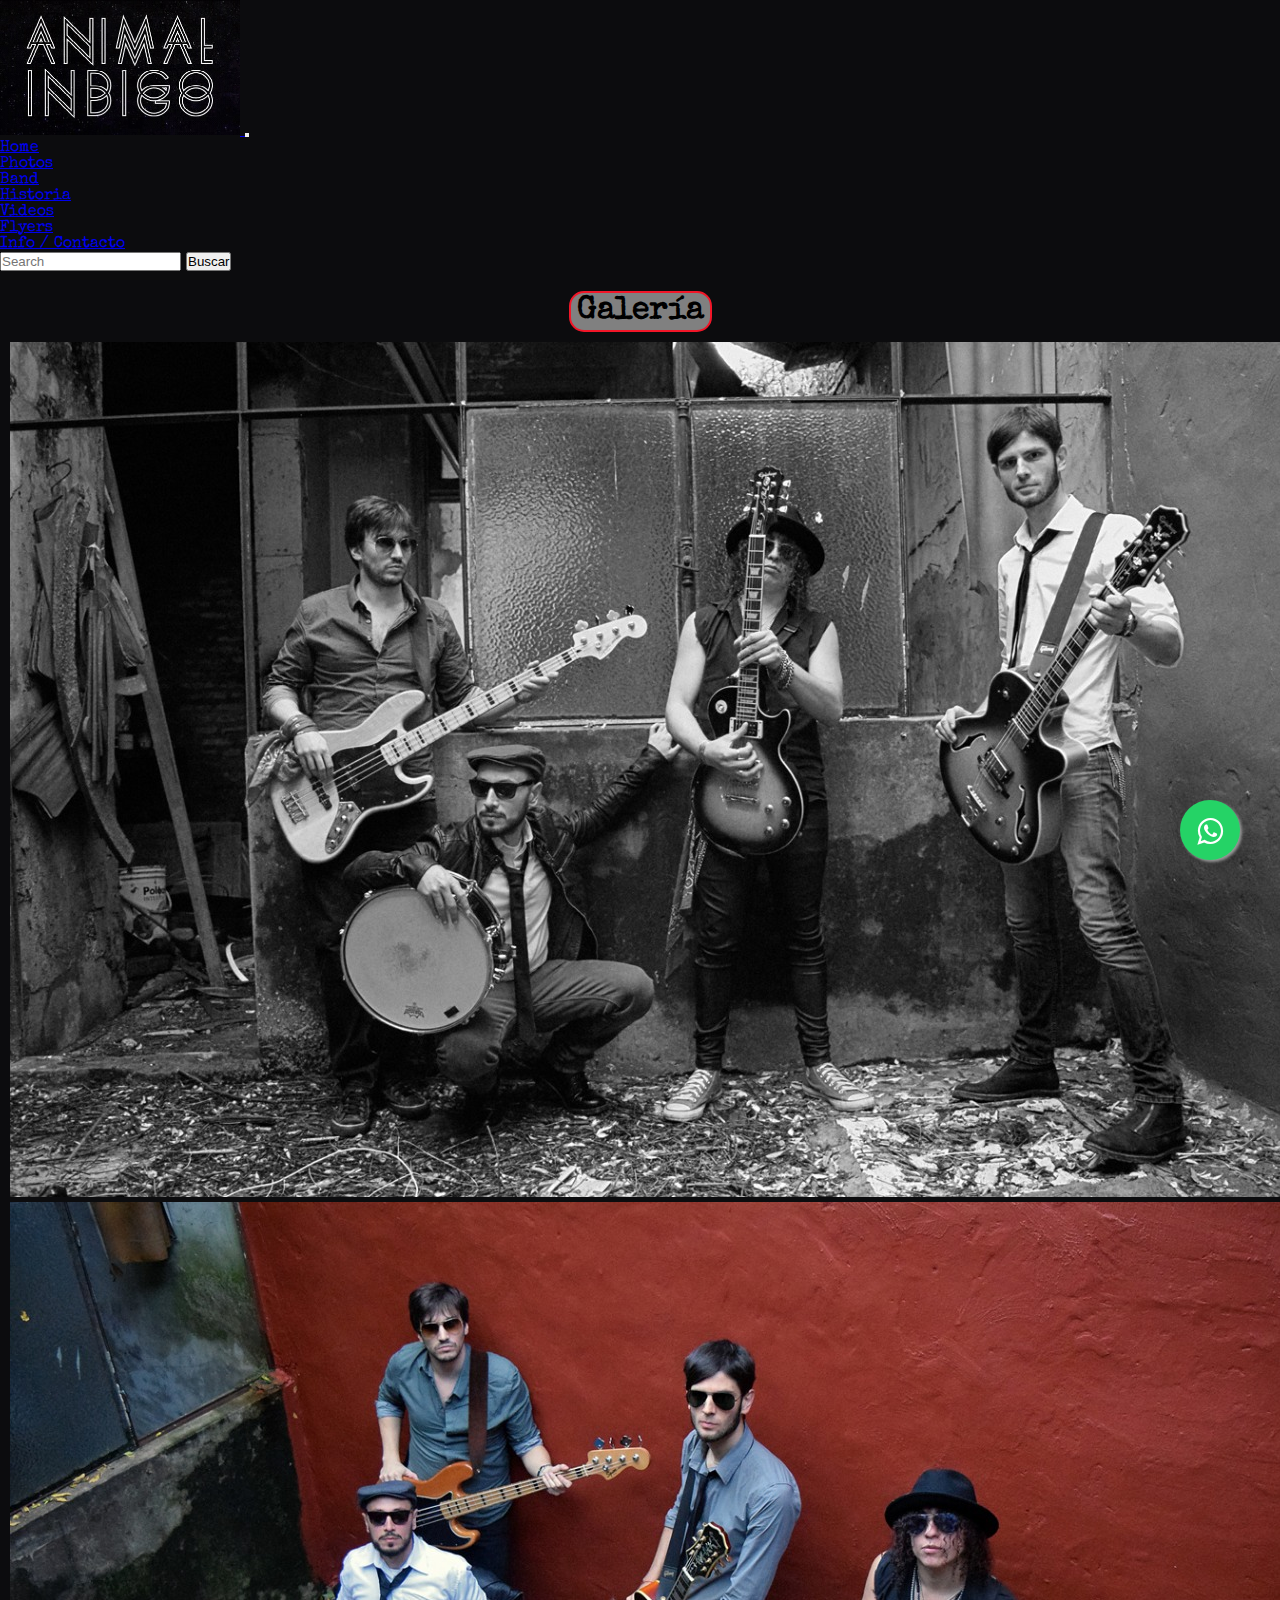
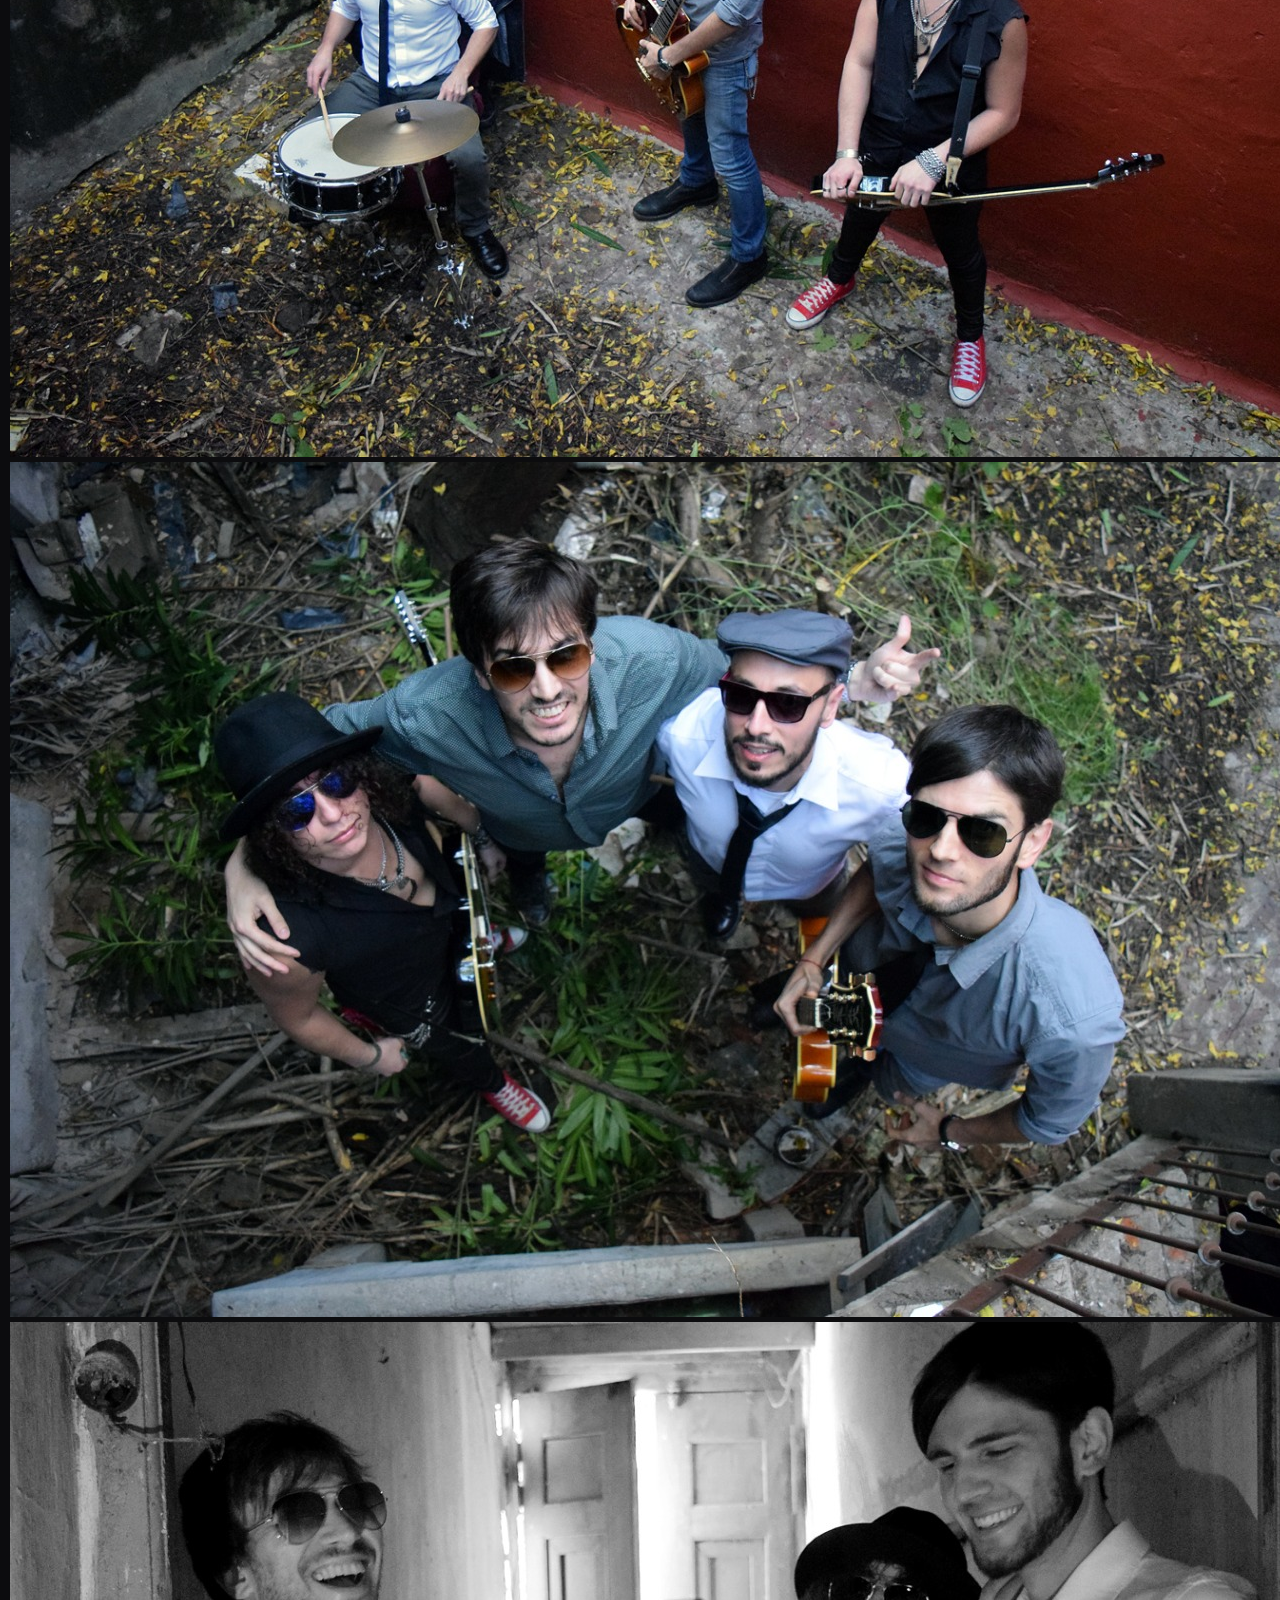
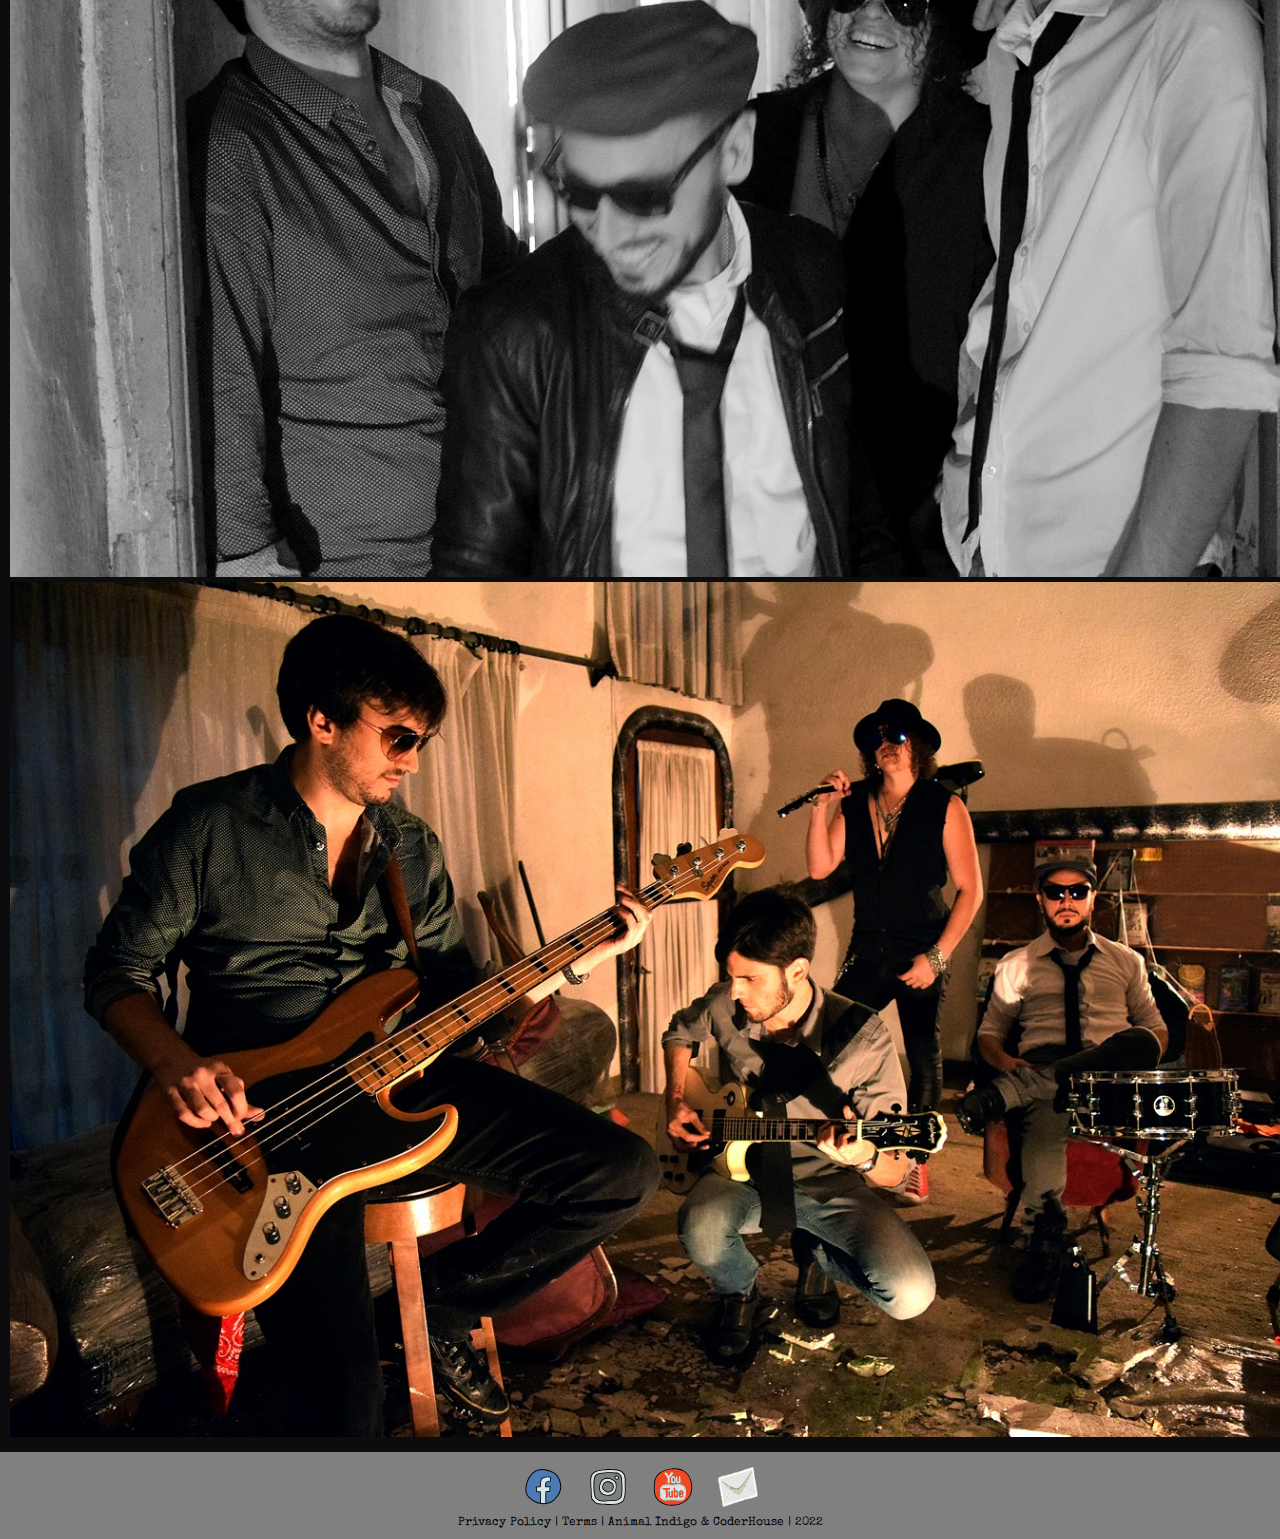
<file: pages/photos.html>
<!DOCTYPE html>
<html lang="en">
<!--HEAD-->
<!--HEAD: Se modificó el font style-->
<!--HEAD: Se cambió el título, tamaño y se agregaron los meta datos, keywords, descripción y autor-->

<head>
  <meta charset="UTF-8">
  <meta http-equiv="X-UA-Compatible" content="IE=edge">
  <meta name="viewport" content="width=device-width, initial-scale=1.0">
  <title>Photos - Animal Indigo</title>
  <meta name="description" content="Galería de imágenes de la Banda Animal Indigo">
  <meta name="keywords"
    content="Imágenes, fotos, galería, Animal Indigo, banda, rock, covers, acústico, eléctrico, música">
  <meta name="author" content="Angel Ortiz">


  <!--ENLACE STYLES BOOTSTRAP-->
  <link href="https://cdn.jsdelivr.net/npm/bootstrap@5.1.3/dist/css/bootstrap.min.css" rel="stylesheet"
    integrity="sha384-1BmE4kWBq78iYhFldvKuhfTAU6auU8tT94WrHftjDbrCEXSU1oBoqyl2QvZ6jIW3" crossorigin="anonymous">
  <link rel="shortcut icon" href="../img/music-note.png" type="image/x-icon">
  <link rel="stylesheet" href="../css/main.css">
  <link rel="preconnect" href="https://fonts.googleapis.com">
  <link rel="preconnect" href="https://fonts.gstatic.com" crossorigin>
  <link href="https://fonts.googleapis.com/css2?family=Special+Elite&display=swap" rel="stylesheet">
</head>
<!--FIN HEAD-->
<!--BODY: Dentro se encuentra el nav, main (con la sección de galería de imágenes) y el footer realizados con Bootstrap-->

<body>
  <nav class="navbar navbar-expand-lg navbar-dark">
    <div class="container-fluid">
      <a class="navbar-brand" href="../index.html">
        <img src="../img/Animal - Logoletra.jpg" alt="Logo Banda">
      </a>
      <button class="navbar-toggler" type="button" data-bs-toggle="collapse" data-bs-target="#navbarSupportedContent"
        aria-controls="navbarSupportedContent" aria-expanded="false" aria-label="Toggle navigation">
        <span class="navbar-toggler-icon"></span>
      </button>
      <div class="collapse navbar-collapse" id="navbarSupportedContent">
        <ul class="navbar-nav me-auto mb-6 mb-lg-0">
          <li class="nav-item">
            <a class="nav-link" href="../index.html">Home</a>
          </li>
          <li class="nav-item">
            <a class="nav-link active" aria-current="page" href="../pages/photos.html">Photos</a>
          </li>
          <li class="nav-item">
            <a class="nav-link" href="../pages/band.html">Band</a>
          </li>
          <li class="nav-item">
            <a class="nav-link" href="../pages/historia.html">Historia</a>
          </li>
          <li class="nav-item">
            <a class="nav-link" href="../pages/videos.html">Videos</a>
          </li>
          <li class="nav-item">
            <a class="nav-link" href="../pages/flyers.html">Flyers</a>
          </li>
          <li class="nav-item">
            <a class="nav-link" href="../pages/info.html">Info / Contacto</a>
          </li>
        </ul>
        <form class="d-flex">
          <input class="form-control me-2" type="search" placeholder="Search" aria-label="Search">
          <button class="btn btn-danger btn-sm btn btn-outline-light" type="submit">Buscar</button>
        </form>
      </div>
    </div>
  </nav>
  <main class="galeria">
    <h1>Galería</h1>
    <div id="carouselExampleSlidesOnly" class="carousel slide" data-bs-ride="carousel">
      <div class="carousel-inner">
        <div class="carousel-item active" data-bs-interval="5000">
          <img src="../img/gallery/1.jpg" class="d-block w-100" alt="Foto 1 patio casa abandonada blanco y negro">
        </div>
        <div class="carousel-item">
          <img src="../img/gallery/2.jpg" class="d-block w-100" alt="Foto 2 patio casa abandonada color">
        </div>
        <div class="carousel-item">
          <img src="../img/gallery/3.jpg" class="d-block w-100" alt="Foto 3 patio casa abandonada formación en círculo color">
        </div>
        <div class="carousel-item">
          <img src="../img/gallery/4.jpg" class="d-block w-100" alt="Foto 4 pasillo casa abandonada blanco y negro">
        </div>
        <div class="carousel-item">
          <img src="../img/gallery/5.jpg" class="d-block w-100" alt="Foto 5 interior casa abandonada color">
        </div>
      </div>
    </div>
    <link rel="stylesheet" href="https://maxcdn.bootstrapcdn.com/font-awesome/4.5.0/css/font-awesome.min.css">
    <a href="https://api.whatsapp.com/send?phone=123456789&text=Hola! Sean bienvenidos!" class="float" target="_blank">
      <i class="fa fa-whatsapp my-float"></i>
    </a>
  </main>
  <footer class="footer">
    <ul class="footer__links">
      <li class="footer__elemento"><a class="footer__link" target="_blank"
          href="https://es-la.facebook.com/Animalindigo/"><img class="footer__socialimg" src="../img/facebook.svg"
            alt="Facebook"></a></li>
      <li class="footer__elemento"><a class="footer__link" target="_blank"
          href="https://www.instagram.com/animalindigo/"><img class="footer__socialimg" src="../img/instagram.svg"
            alt="Instagram"></a></li>
      <li class="footer__elemento"><a class="footer__link" target="_blank"
          href="https://www.youtube.com/channel/UCSKrVyE_alXn_3HyojirOpA"><img class="footer__socialimg"
            src="../img/youtube.svg" alt="Youtube"></a></li>
      <li class="footer__elemento"><a class="footer__link" target="_blank" href="https://mail.google.com/mail/"><img
            class="footer__socialimg" src="../img/envelope.svg" alt="Mail"></a></li>
    </ul>
    <p class="footer__creditosyterminos">Privacy Policy | Terms | Animal Indigo & CoderHouse | 2022</p>
  </footer>

  <!--Enlace SCRIPT BOOTSTRAP-->
  <script src="https://cdn.jsdelivr.net/npm/@popperjs/core@2.10.2/dist/umd/popper.min.js"
    integrity="sha384-7+zCNj/IqJ95wo16oMtfsKbZ9ccEh31eOz1HGyDuCQ6wgnyJNSYdrPa03rtR1zdB"
    crossorigin="anonymous"></script>
  <script src="https://cdn.jsdelivr.net/npm/bootstrap@5.1.3/dist/js/bootstrap.min.js"
    integrity="sha384-QJHtvGhmr9XOIpI6YVutG+2QOK9T+ZnN4kzFN1RtK3zEFEIsxhlmWl5/YESvpZ13"
    crossorigin="anonymous"></script>
</body>
<!--FIN BODY-->

</html>
</file>
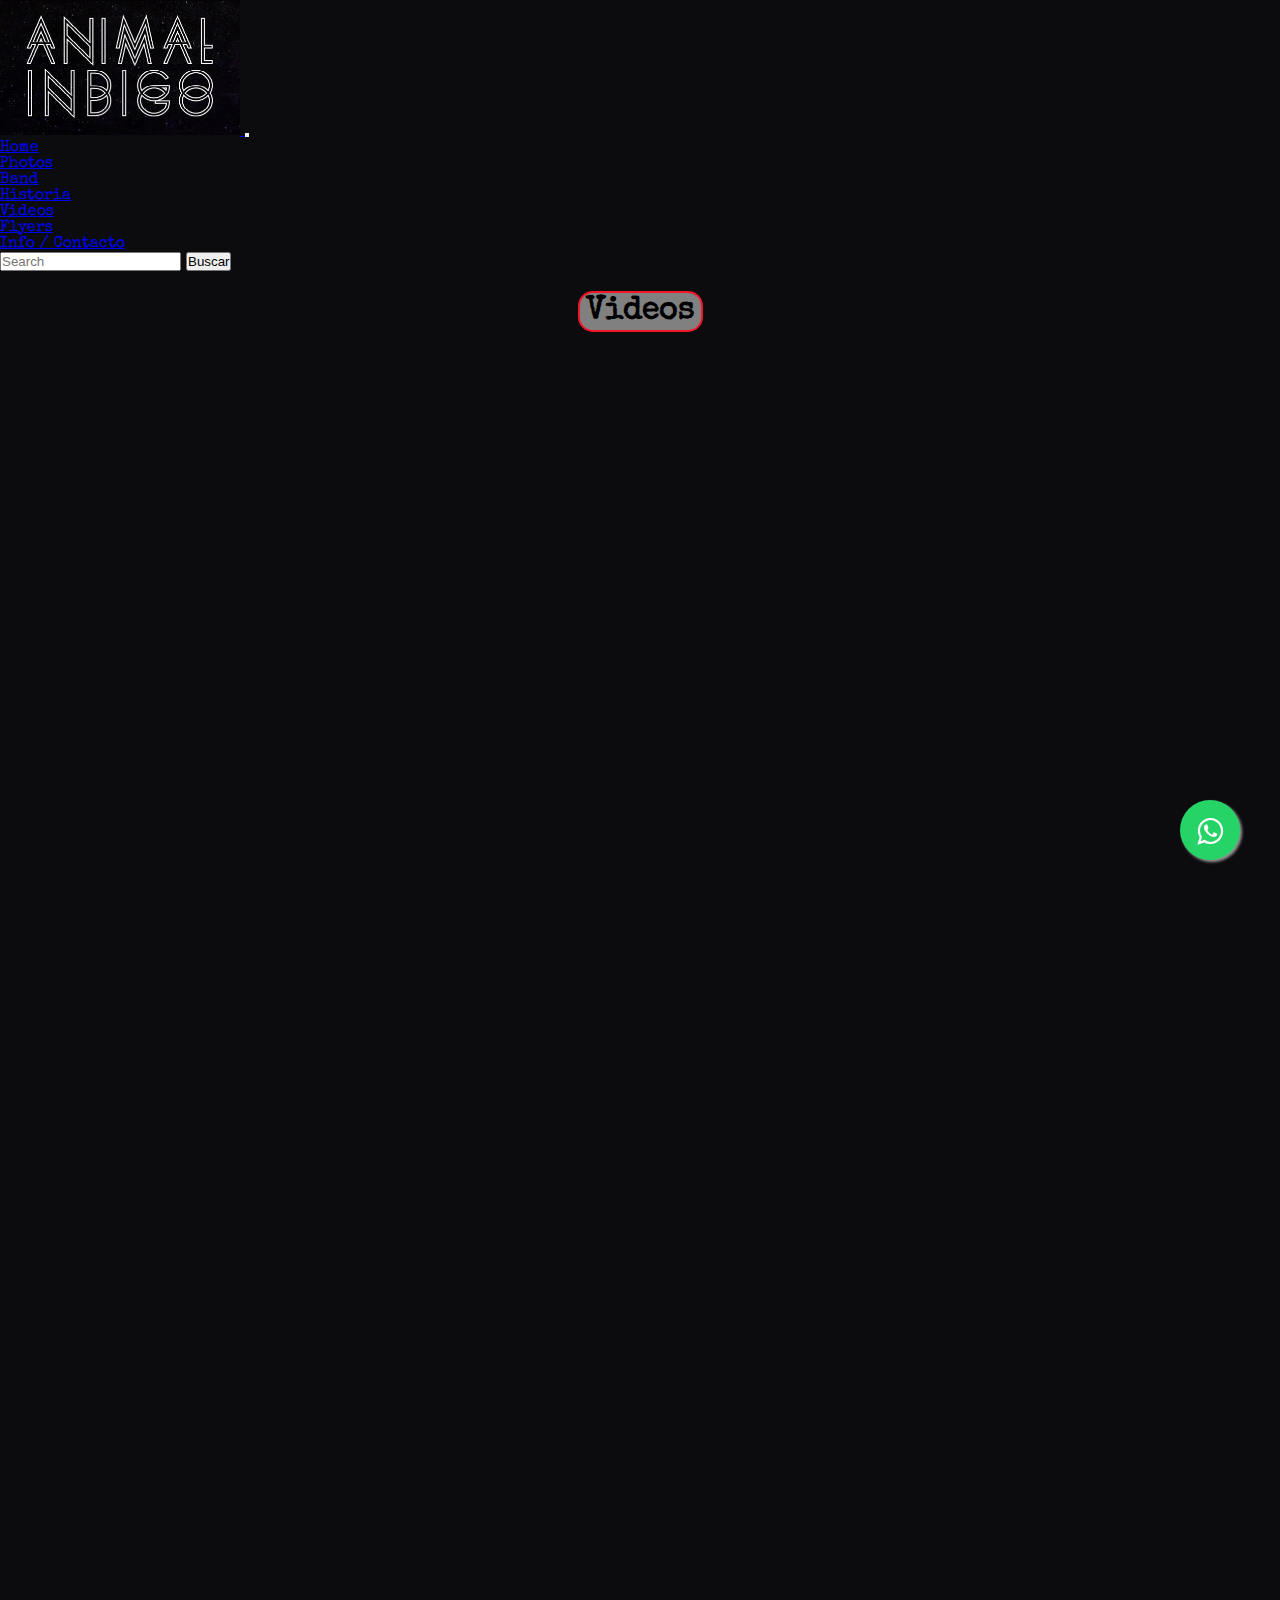
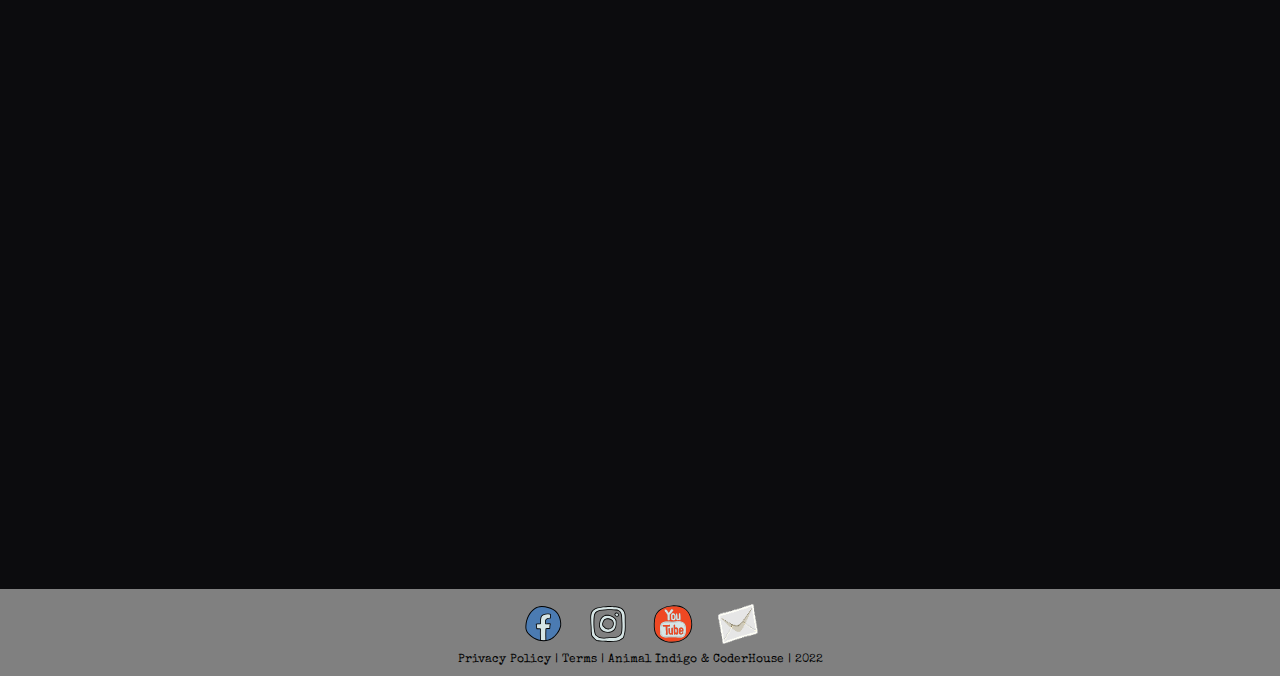
<file: pages/videos.html>
<!DOCTYPE html>
<html lang="en">
<!--HEAD-->
<!--HEAD: Se modificó el font style-->
<!--HEAD: Se cambió el título, tamaño y se agregaron los meta datos, keywords, descripción y autor-->

<head>
  <meta charset="UTF-8">
  <meta http-equiv="X-UA-Compatible" content="IE=edge">
  <meta name="viewport" content="width=device-width, initial-scale=1.0">
  <title>Videos - Animal Indigo</title>
  <meta name="description" content="Galería de videos de la Banda Animal Indigo">
  <meta name="keywords" content="Videos, galería, Animal Indigo, banda, rock, covers, acústico, eléctrico, música">
  <meta name="author" content="Angel Ortiz">


  <!--ENLACE STYLES BOOTSTRAP-->

  <link href="https://cdn.jsdelivr.net/npm/bootstrap@5.1.3/dist/css/bootstrap.min.css" rel="stylesheet"
    integrity="sha384-1BmE4kWBq78iYhFldvKuhfTAU6auU8tT94WrHftjDbrCEXSU1oBoqyl2QvZ6jIW3" crossorigin="anonymous">
  <link rel="shortcut icon" href="../img/music-note.png" type="image/x-icon">
  <link rel="stylesheet" href="../css/main.css">
  <link rel="preconnect" href="https://fonts.googleapis.com">
  <link rel="preconnect" href="https://fonts.gstatic.com" crossorigin>
  <link href="https://fonts.googleapis.com/css2?family=Special+Elite&display=swap" rel="stylesheet">
</head>
<!--FIN HEAD-->
<!--BODY: Dentro se encuentra el nav, main (con la seccion de videos) y el footer realizados con Bootstrap-->

<body>
  <nav class="navbar navbar-expand-lg navbar-dark">
    <div class="container-fluid">
      <a class="navbar-brand" href="../index.html">
        <img src="../img/Animal - Logoletra.jpg" alt="Logo Banda">
      </a>
      <button class="navbar-toggler" type="button" data-bs-toggle="collapse" data-bs-target="#navbarSupportedContent"
        aria-controls="navbarSupportedContent" aria-expanded="false" aria-label="Toggle navigation">
        <span class="navbar-toggler-icon"></span>
      </button>
      <div class="collapse navbar-collapse" id="navbarSupportedContent">
        <ul class="navbar-nav me-auto mb-6 mb-lg-0">
          <li class="nav-item">
            <a class="nav-link" href="../index.html">Home</a>
          </li>
          <li class="nav-item">
            <a class="nav-link" href="../pages/photos.html">Photos</a>
          </li>
          <li class="nav-item">
            <a class="nav-link" href="../pages/band.html">Band</a>
          </li>
          <li class="nav-item">
            <a class="nav-link" href="../pages/historia.html">Historia</a>
          </li>
          <li class="nav-item">
            <a class="nav-link active" aria-current="page" href="../pages/videos.html">Videos</a>
          </li>
          <li class="nav-item">
            <a class="nav-link" href="../pages/flyers.html">Flyers</a>
          </li>
          <li class="nav-item">
            <a class="nav-link" href="../pages/info.html">Info / Contacto</a>
          </li>
        </ul>
        <form class="d-flex">
          <input class="form-control me-2" type="search" placeholder="Search" aria-label="Search">
          <button class="btn btn-danger btn-sm btn btn-outline-light" type="submit">Buscar</button>
        </form>
      </div>
    </div>
  </nav>

  <main>
    <section class="galeria__videos">
      <h1>Videos</h1>
      <div class="video-youtube">
        <iframe width="560" height="450" src="https://www.youtube.com/embed/rFU5hCW0ONg"
          title="Animal Indigo - Breathe (Pink Floyd Cover)" frameborder="0"
          allow="accelerometer; autoplay; clipboard-write; encrypted-media; gyroscope; picture-in-picture"
          allowfullscreen></iframe>
      </div>
      <div class="video-youtube">
        <iframe width="560" height="450" src="https://www.youtube.com/embed/d48agb4-ANA"
          title="Animal Indigo - You've gotta hide your love away (Beatles Cover)" frameborder="0"
          allow="accelerometer; autoplay; clipboard-write; encrypted-media; gyroscope; picture-in-picture"
          allowfullscreen></iframe>
      </div>
      <div class="video-youtube">
        <iframe width="560" height="450" src="https://www.youtube.com/embed/XoTJUYv2CNY"
          title="Animal Indigo - Norwegian Wood (Beatles Cover)" frameborder="0"
          allow="accelerometer; autoplay; clipboard-write; encrypted-media; gyroscope; picture-in-picture"
          allowfullscreen></iframe>
      </div>
    </section>
    <link rel="stylesheet" href="https://maxcdn.bootstrapcdn.com/font-awesome/4.5.0/css/font-awesome.min.css">
    <a href="https://api.whatsapp.com/send?phone=123456789&text=Hola! Sean bienvenidos!" class="float" target="_blank">
      <i class="fa fa-whatsapp my-float"></i>
    </a>
  </main>
  <footer class="footer">
    <ul class="footer__links">
      <li class="footer__elemento"><a class="footer__link" target="_blank"
          href="https://es-la.facebook.com/Animalindigo/"><img class="footer__socialimg" src="../img/facebook.svg"
            alt="Facebook"></a></li>
      <li class="footer__elemento"><a class="footer__link" target="_blank"
          href="https://www.instagram.com/animalindigo/"><img class="footer__socialimg" src="../img/instagram.svg"
            alt="Instagram"></a></li>
      <li class="footer__elemento"><a class="footer__link" target="_blank"
          href="https://www.youtube.com/channel/UCSKrVyE_alXn_3HyojirOpA"><img class="footer__socialimg"
            src="../img/youtube.svg" alt="Youtube"></a></li>
      <li class="footer__elemento"><a class="footer__link" target="_blank" href="https://mail.google.com/mail/"><img
            class="footer__socialimg" src="../img/envelope.svg" alt="Mail"></a></li>
    </ul>
    <p class="footer__creditosyterminos">Privacy Policy | Terms | Animal Indigo & CoderHouse | 2022</p>
  </footer>
  <!--Enlace SCRIPT BOOTSTRAP-->
  <script src="https://cdn.jsdelivr.net/npm/@popperjs/core@2.10.2/dist/umd/popper.min.js"
    integrity="sha384-7+zCNj/IqJ95wo16oMtfsKbZ9ccEh31eOz1HGyDuCQ6wgnyJNSYdrPa03rtR1zdB"
    crossorigin="anonymous"></script>
  <script src="https://cdn.jsdelivr.net/npm/bootstrap@5.1.3/dist/js/bootstrap.min.js"
    integrity="sha384-QJHtvGhmr9XOIpI6YVutG+2QOK9T+ZnN4kzFN1RtK3zEFEIsxhlmWl5/YESvpZ13"
    crossorigin="anonymous"></script>
</body>
<!--FIN BODY-->

</html>
</file>
<file: css/main.css>
@charset "UTF-8";
/* SE APLICARON PARTIALS PARA ORDENAR POR SECCIONES */
/* SE APLICARON VARIABLES PARA LOS COLORES DEL NAVBAR, MAIN, FOOTER Y NEWSLETTER. TAMBIÉN SE APLICÓ UN MIXIN */
/* ACA COLOCO EL RESETEO GENERAL */
body {
  font-family: 'Special Elite', cursive; }

* {
  margin: 0;
  padding: 0;
  box-sizing: border-box; }

/* NAV */
/* PARA EL NAV SE REALIZÓ UN ANIDAMIENTO Y SE UTILIZÓ UNA PSEUDOCLASE */
.navbar {
  background-color: #0C0C0E; }

.navbar-brand img {
  width: 200px;
  transition: .6s all;
  text-align: center; }
  .navbar-brand img:hover {
    width: 240px; }

/* FIN NAV */
/* MAIN */
/* SE ANIDÓ EL MAIN Y SE APLICARON PSEUDOCLASES */
/* SE APLICARON MIXINS PARA EL BORDER RADIUS DE LOS TITULOS */
main {
  padding: 10px;
  text-align: center;
  background-color: #0C0C0E;
  overflow: hidden;
  height: auto; }
  main h1 {
    background-color: grey;
    border-radius: 15px;
    border-color: #F21628;
    border-width: 2px;
    border-style: solid;
    padding: 2px 6px;
    max-width: max-content;
    margin: auto;
    margin-top: 10px;
    margin-bottom: 10px; }

.float {
  position: fixed;
  width: 60px;
  height: 60px;
  bottom: 40px;
  right: 40px;
  background-color: #25d366;
  color: #FFF;
  border-radius: 50px;
  text-align: center;
  font-size: 30px;
  box-shadow: 2px 2px 3px #999;
  z-index: 100; }
  .float:hover {
    text-decoration: none;
    color: #25d366;
    background-color: #fff; }

.my-float {
  margin-top: 16px; }

/* MAIN VIDEOS */
.video-youtube {
  border: 5px solid #0C0C0E;
  height: 0px;
  overflow: hidden;
  padding-bottom: 56.25%;
  position: relative; }
  .video-youtube iframe {
    position: absolute;
    top: 0;
    left: 0;
    height: 100%;
    width: 100%; }

.galeria__videos {
  width: 85%;
  margin: auto; }

/* FIN MAIN VIDEOS */
/* MAIN BAND */
.h5listaintegrantes {
  color: grey;
  text-align: center;
  list-style: none; }

#band img:hover {
  transition: 1.5s;
  transform: scale(105%); }

/* FIN MAIN BAND */
/* MAIN HISTORIA */
.h5informacionnosotros {
  color: grey;
  text-align: justify;
  list-style: none; }

/* FIN MAIN HISTORIA */
/* MAIN FLYERS */
#flyers .col-lg-4 {
  padding: 25px; }
  #flyers .col-lg-4 img {
    width: 100%;
    height: 450px; }
    #flyers .col-lg-4 img:hover {
      border: 5px solid #fff; }

/* FIN MAIN FLYERS */
/* MAIN INFO CONTACTOS */
.h5informacionshows {
  color: grey;
  text-align: center;
  list-style: none; }

.scorpion {
  text-align: center;
  margin: 20px; }

.info__scorpion {
  border-radius: 10px;
  margin: auto;
  width: 250px;
  height: auto; }

.cajaflex {
  display: flex;
  flex-direction: column;
  justify-content: left;
  align-items: initial; }

.cajaflexrow {
  display: flex;
  flex-direction: row;
  justify-content: left;
  align-items: initial;
  color: grey; }

.form-label {
  align-self: flex-start;
  color: grey; }

/* FIN MAIN INFO CONTACTOS */
/* FIN MAIN */
/* FOOTER */
/* EN EL FOOTER SE APLICARON ANIDAMIENTOS Y UNA PSEUDOCLASE */
#newsletterformulario {
  background-color: grey;
  display: flex;
  flex-direction: column;
  align-items: center;
  height: auto; }

.footer {
  background: grey;
  text-align: center;
  padding: 10px; }

.footer__elemento {
  list-style: none;
  display: inline-block;
  padding: 5px 10px; }

.footer__link {
  color: #F21628;
  text-decoration: none; }

.footer__socialimg {
  width: 40px; }
  .footer__socialimg:hover {
    background: #F21628;
    border-radius: 8px; }

.footer__creditosyterminos {
  font-size: 12px; }

/* FIN FOOTER */
</file>
